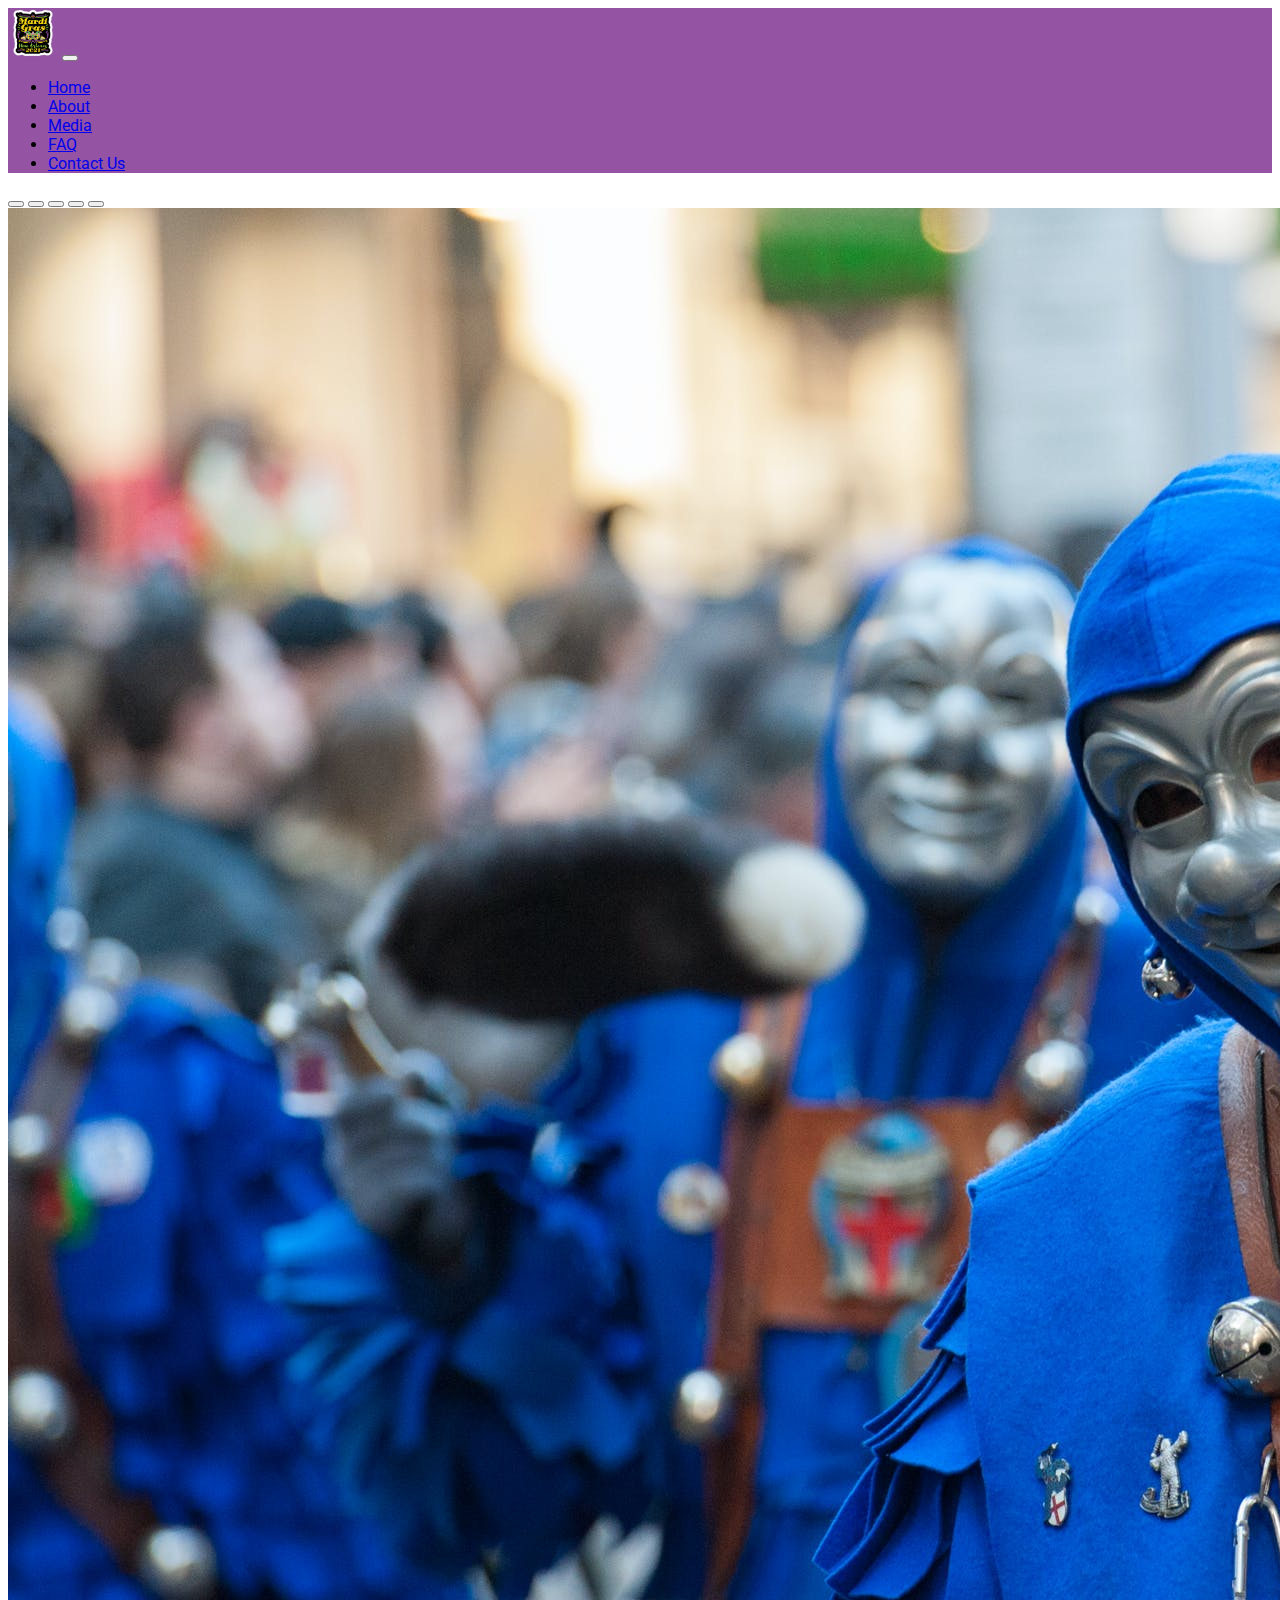
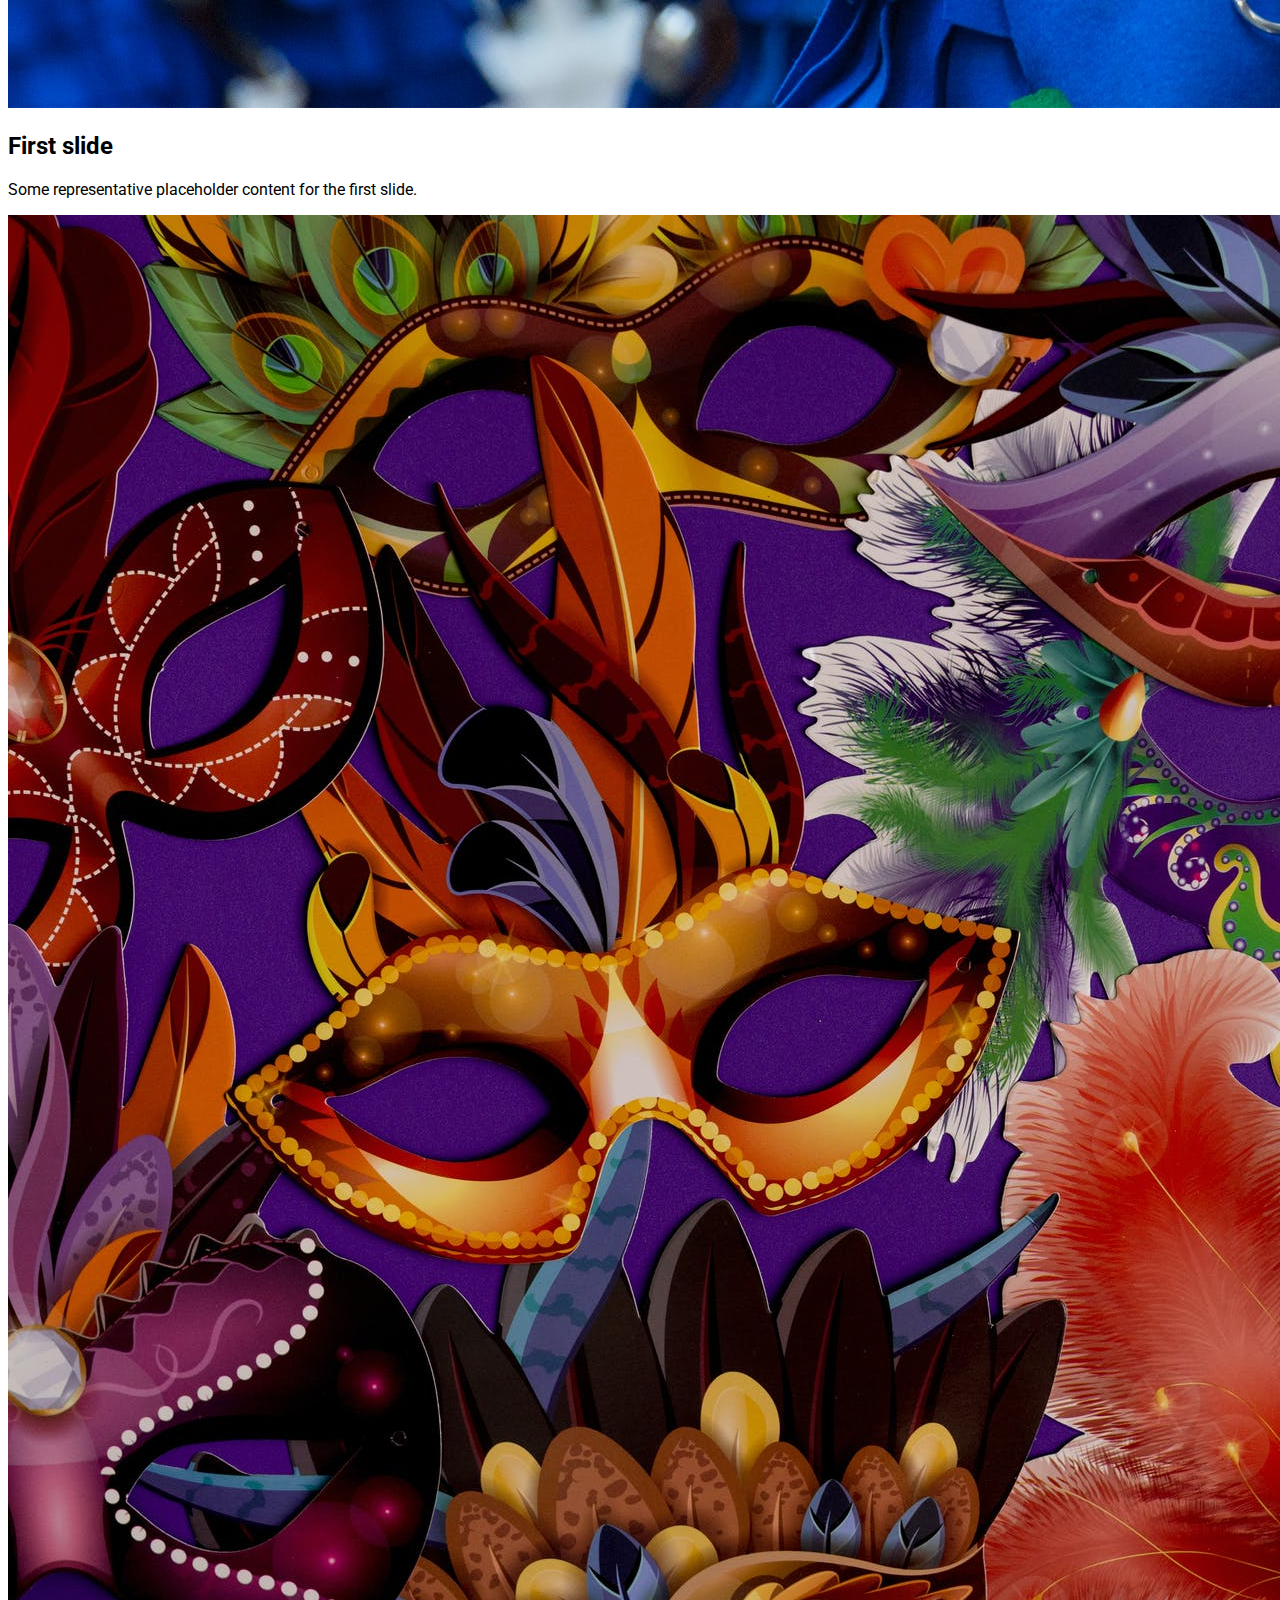
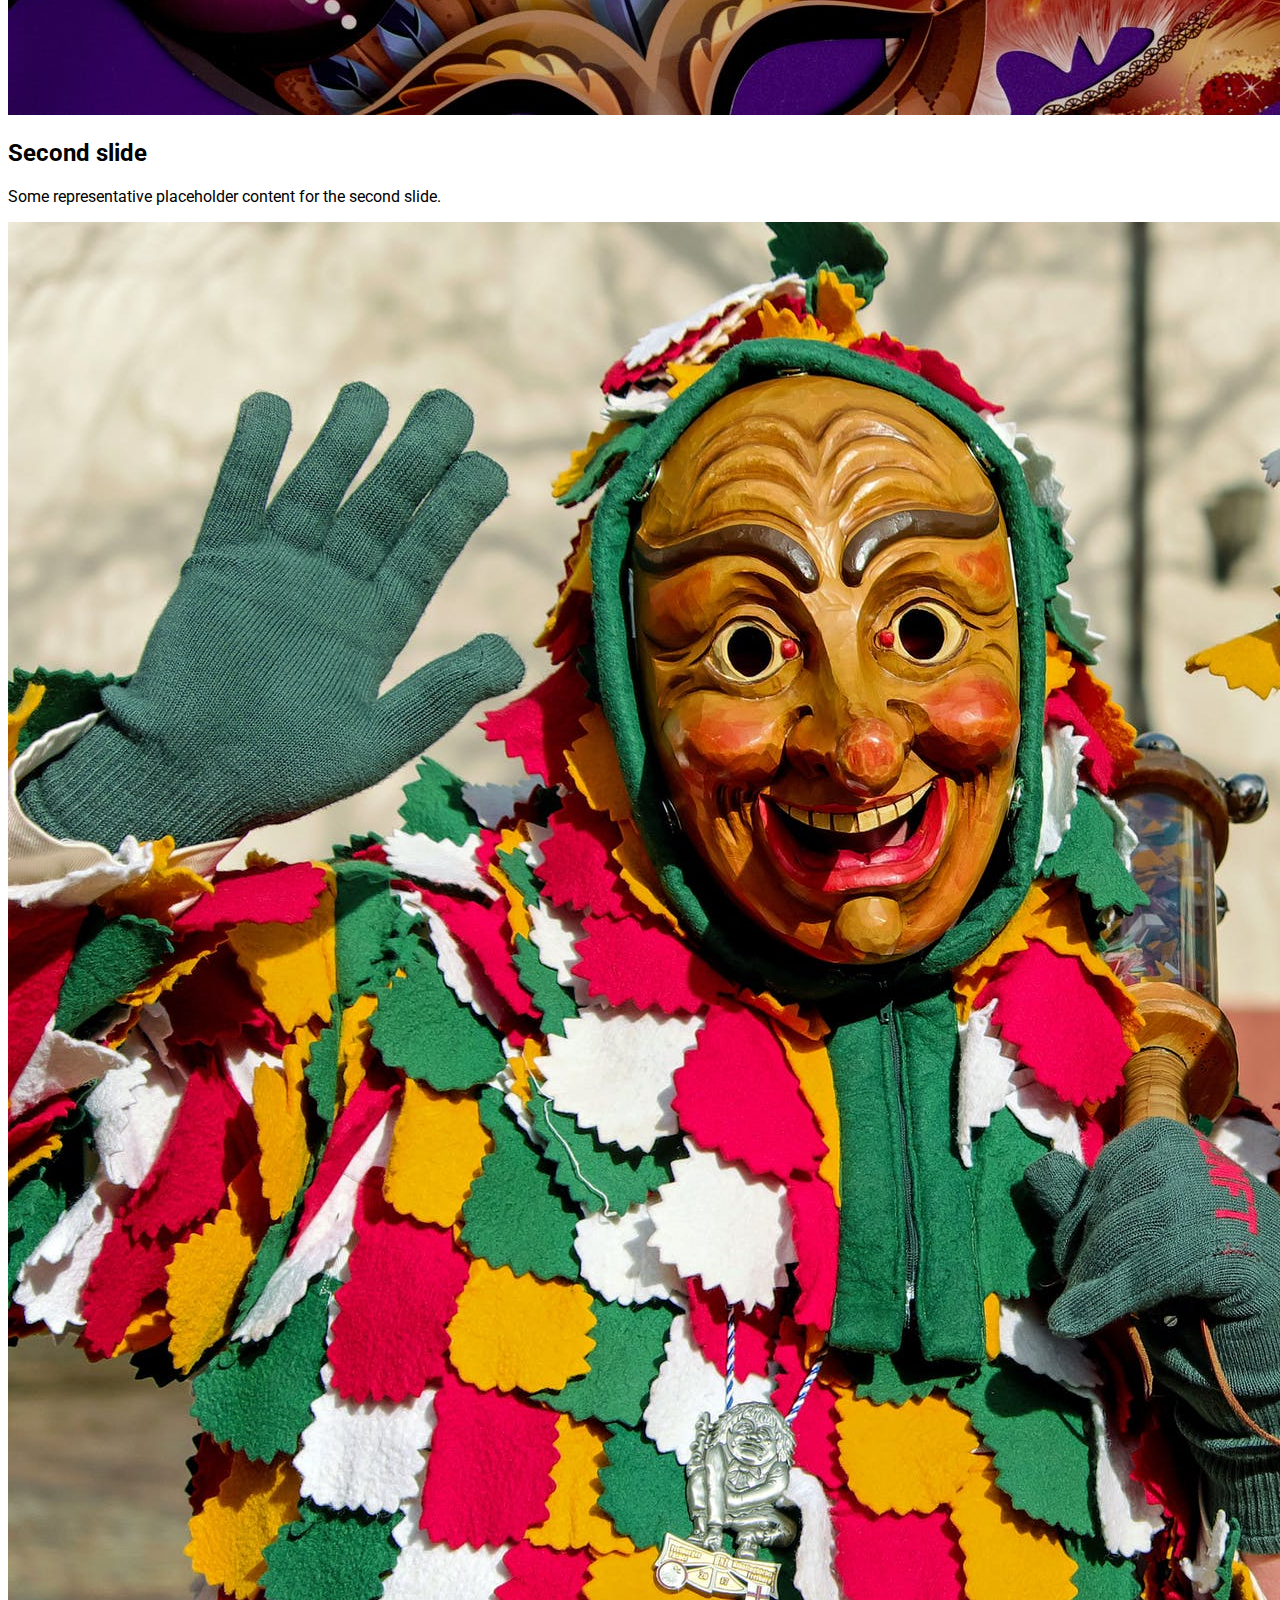
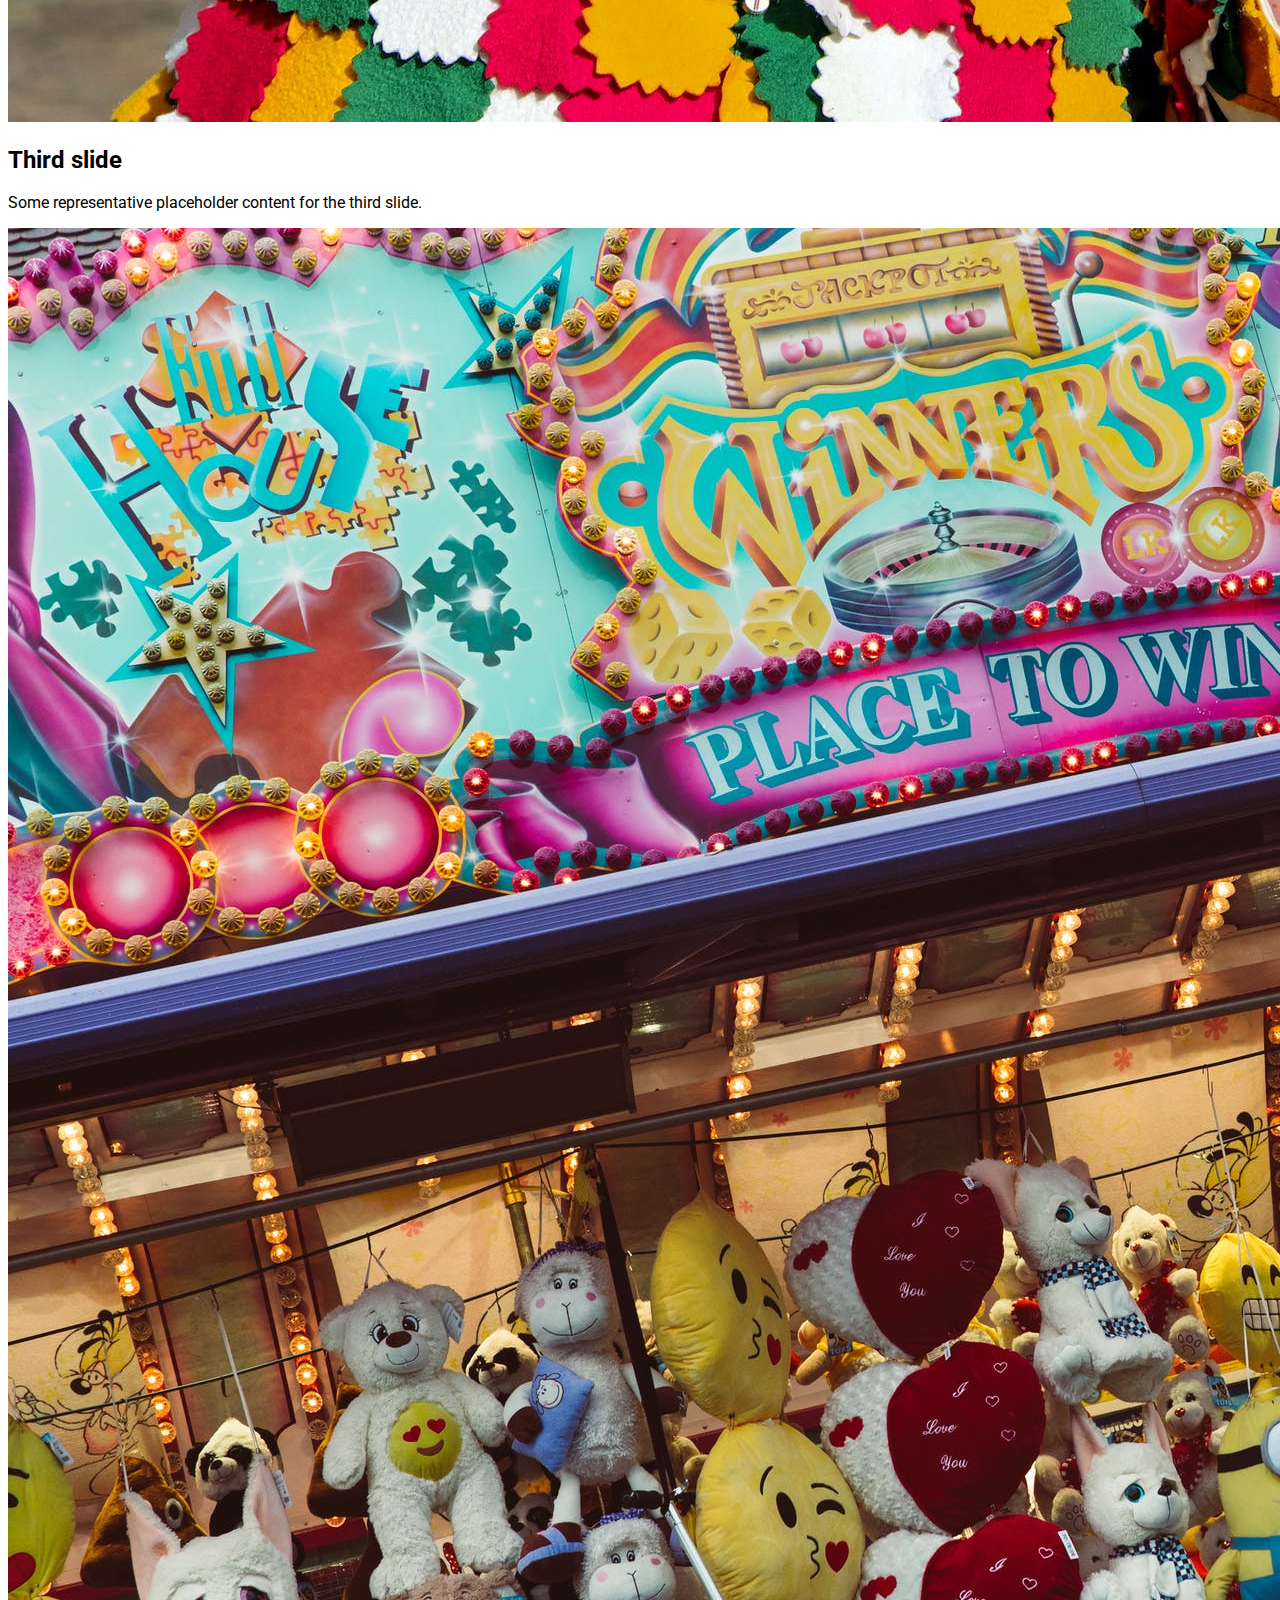
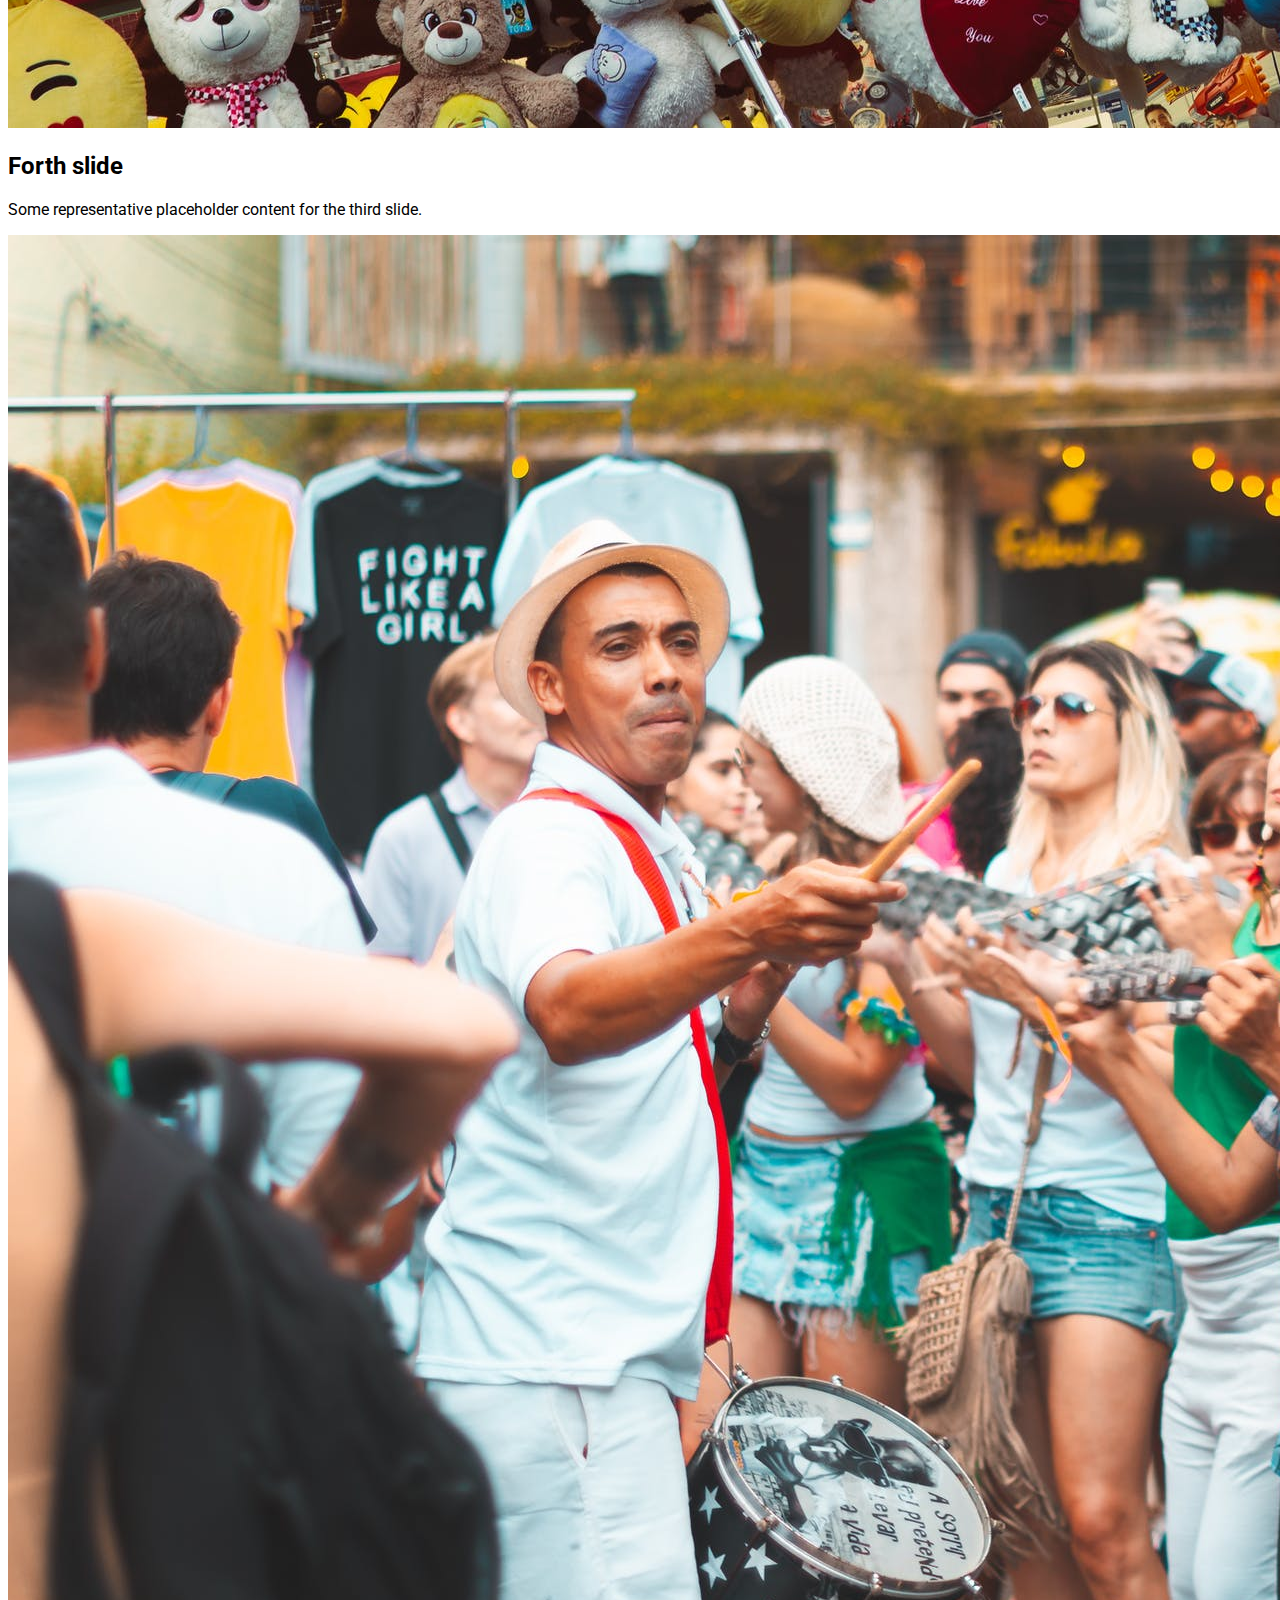
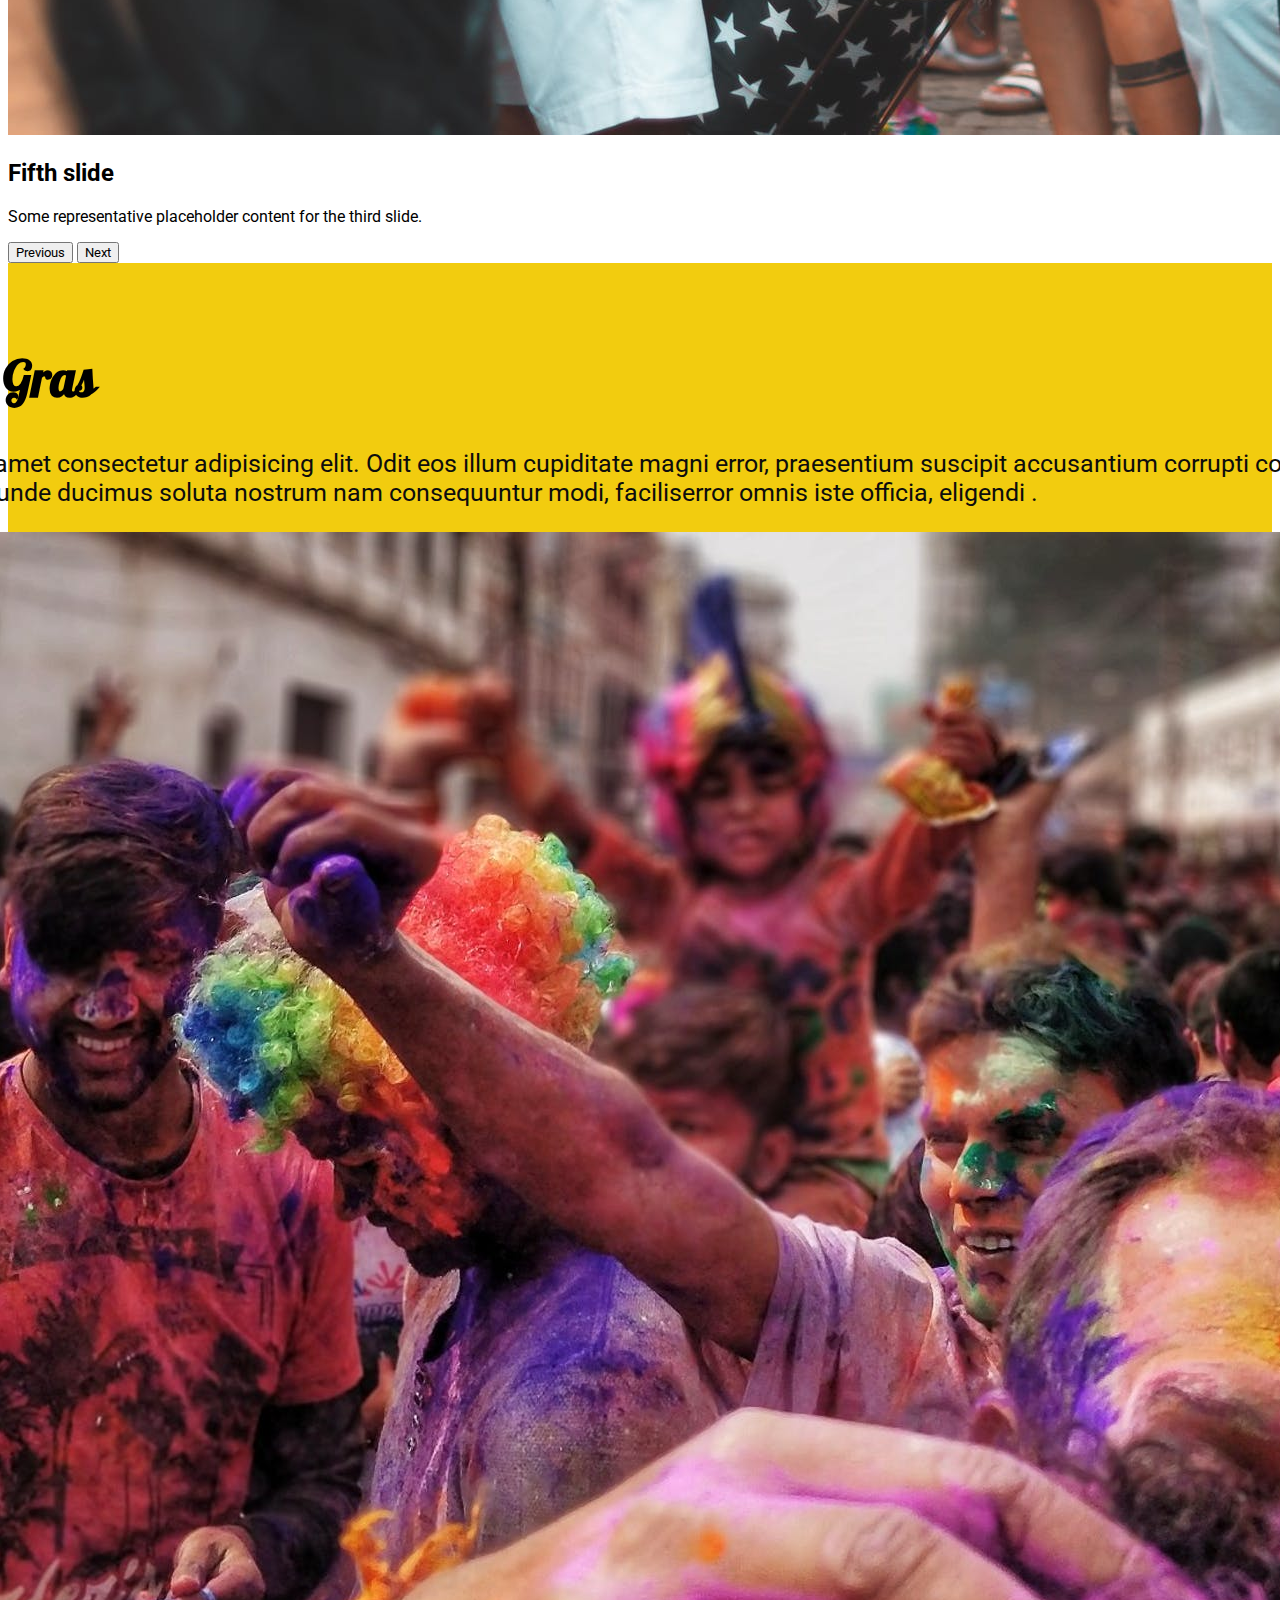
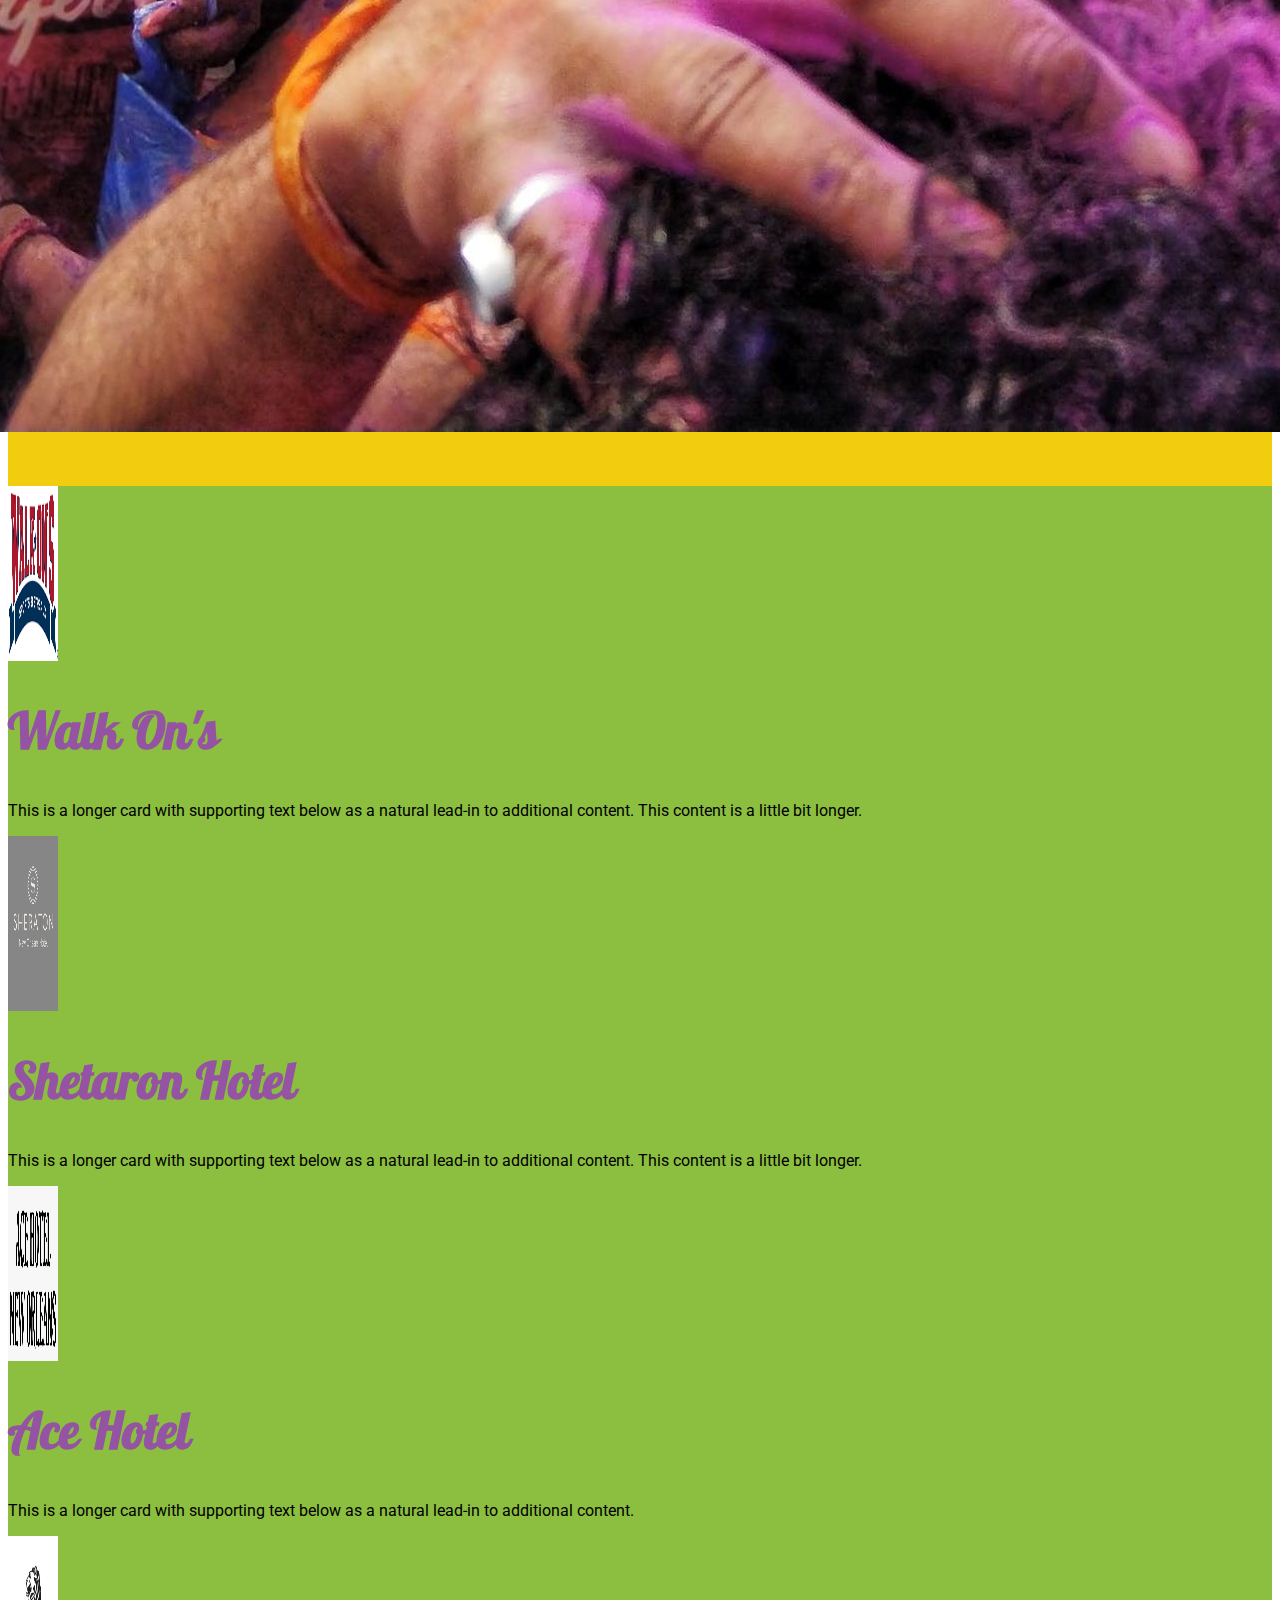
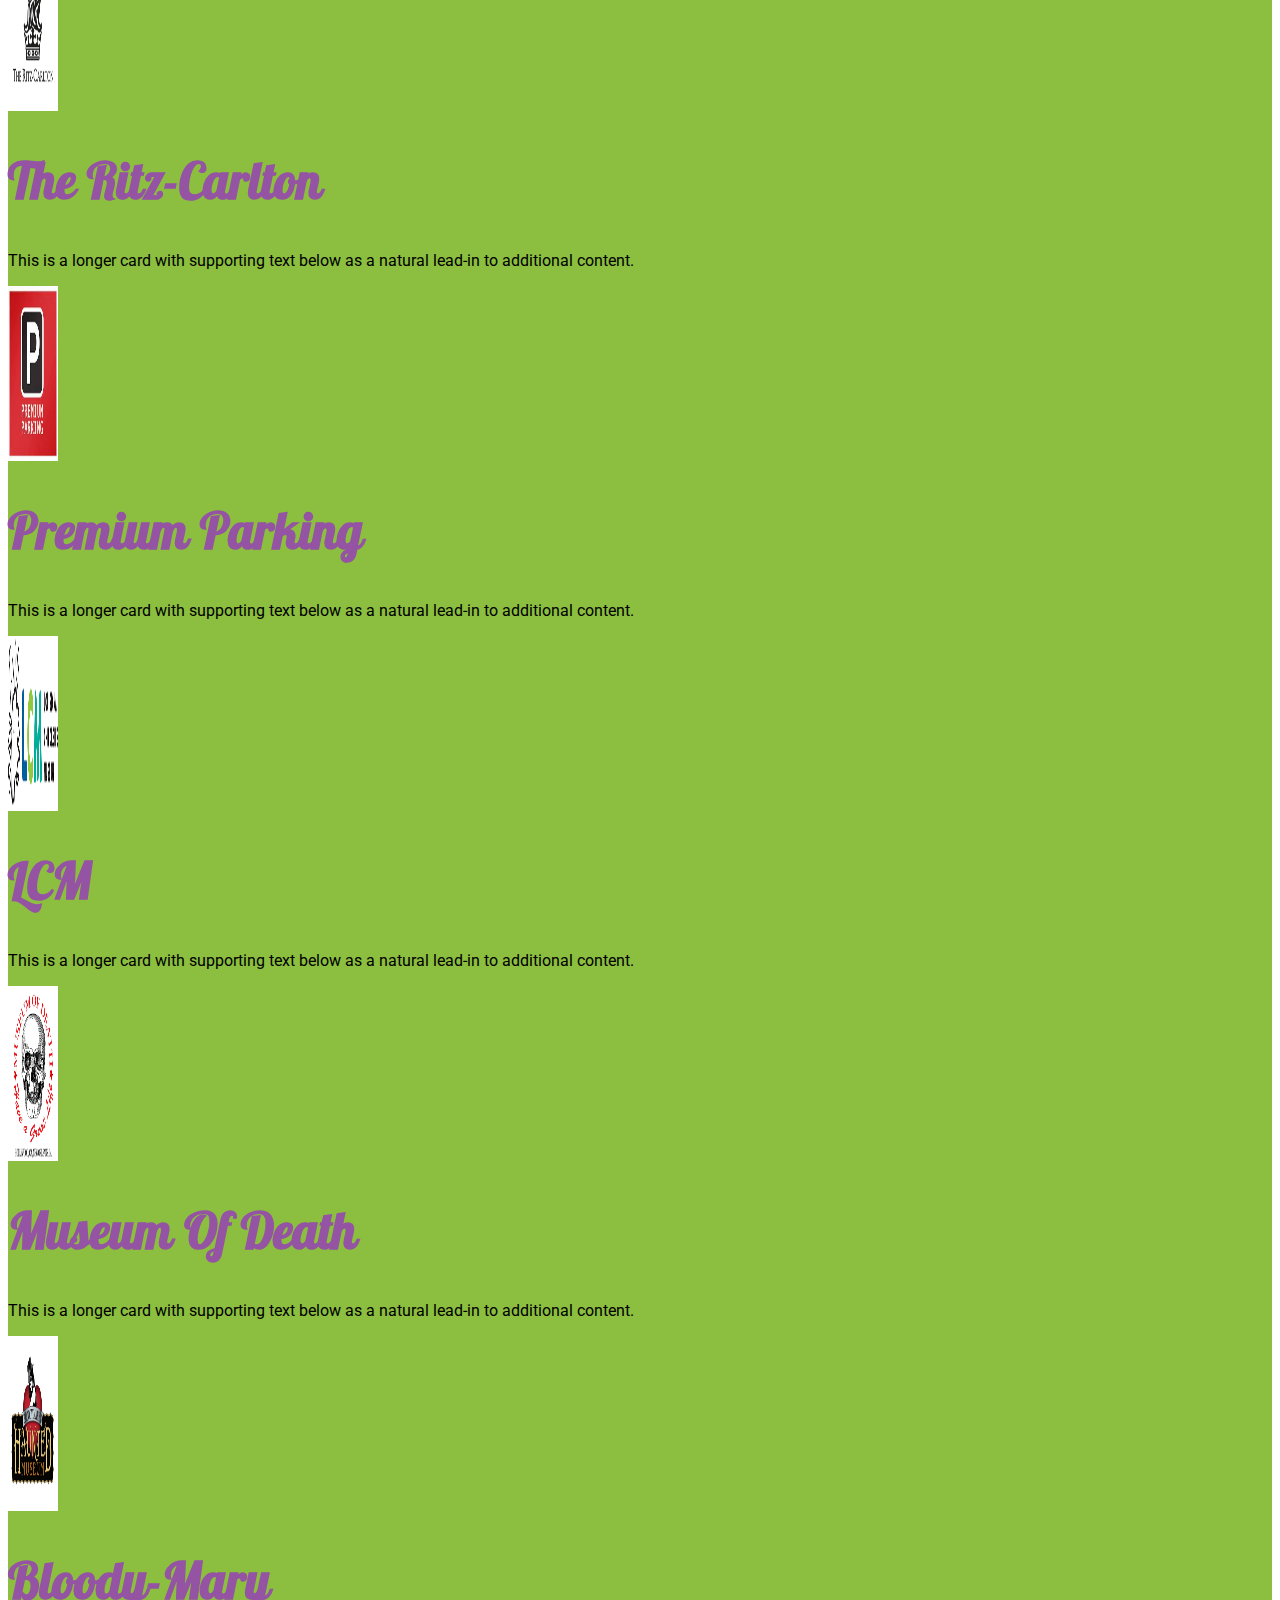
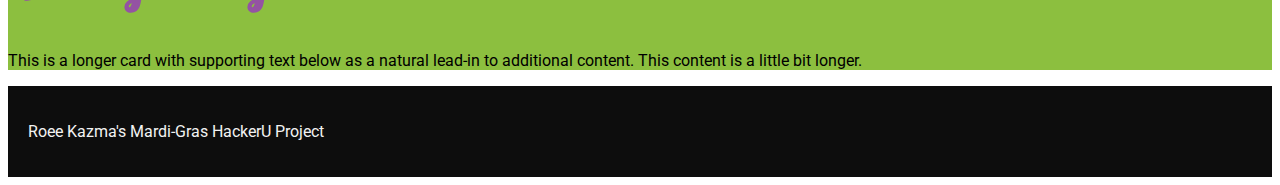
<file: index.html>
<!DOCTYPE html>
<html lang="en">
  <head>
    <meta charset="UTF-8" />
    <meta http-equiv="X-UA-Compatible" content="IE=edge" />
    <meta name="viewport" content="width=device-width, initial-scale=1.0" />
    <link
      href="https://cdn.jsdelivr.net/npm/bootstrap@5.1.3/dist/css/bootstrap.min.css"
      rel="stylesheet"
      integrity="sha384-1BmE4kWBq78iYhFldvKuhfTAU6auU8tT94WrHftjDbrCEXSU1oBoqyl2QvZ6jIW3"
      crossorigin="anonymous"
    />
    <script
      src="https://cdn.jsdelivr.net/npm/bootstrap@5.1.3/dist/js/bootstrap.bundle.min.js"
      integrity="sha384-ka7Sk0Gln4gmtz2MlQnikT1wXgYsOg+OMhuP+IlRH9sENBO0LRn5q+8nbTov4+1p"
      crossorigin="anonymous"
    ></script>
    <link rel="stylesheet" href="index.css" />
    <link rel="preconnect" href="https://fonts.googleapis.com" />
    <link rel="preconnect" href="https://fonts.gstatic.com" crossorigin />
    <link
      href="https://fonts.googleapis.com/css2?family=Pattaya&family=Roboto:ital,wght@1,100&display=swap"
      rel="stylesheet"
    />
    <title>Mardi-Grass Project, Roee Kazma</title>
  </head>
  <body>
    <!-- NAV BAR -->
    <nav
      class="navbar navbar-expand-lg navbar-dark fixed-top"
      style="background-color: #9453a3"
    >
      <div class="container-fluid">
        <a class="navbar-brand" href="index.html">
          <img
            src="photos/general-cjQAi-2021.02.08.08.09.59-logo2021.png"
            alt=""
            width="50"
            height="50"
        /></a>
        <button
          class="navbar-toggler"
          type="button"
          data-bs-toggle="collapse"
          data-bs-target="#navbarSupportedContent"
          aria-controls="navbarSupportedContent"
          aria-expanded="false"
          aria-label="Toggle navigation"
        >
          <span class="navbar-toggler-icon"></span>
        </button>
        <div class="collapse navbar-collapse" id="navbarSupportedContent">
          <ul class="navbar-nav me-auto mb-2 mb-lg-0">
            <li class="nav-item">
              <a class="nav-link active" aria-current="page" href="index.html"
                >Home</a
              >
            </li>

            <li class="nav-item">
              <a class="nav-link" href="about.html">About</a>
            </li>

            <li class="nav-item">
              <a class="nav-link" href="media.html">Media</a>
            </li>

            <li class="nav-item">
              <a class="nav-link" href="FAQ.html">FAQ</a>
            </li>

            <li class="nav-item">
              <a class="nav-link" href="contact.html">Contact Us</a>
            </li>
          </ul>
        </div>
      </div>
    </nav>
    <!-- CAROUSEL -->
    <div
      id="carouselExampleCaptions"
      class="carousel slide"
      data-bs-ride="carousel"
    >
      <div class="carousel-indicators">
        <button
          type="button"
          data-bs-target="#carouselExampleCaptions"
          data-bs-slide-to="0"
          class="active"
          aria-current="true"
          aria-label="Slide 1"
        ></button>
        <button
          type="button"
          data-bs-target="#carouselExampleCaptions"
          data-bs-slide-to="1"
          aria-label="Slide 2"
        ></button>
        <button
          type="button"
          data-bs-target="#carouselExampleCaptions"
          data-bs-slide-to="2"
          aria-label="Slide 3"
        ></button>
        <button
          type="button"
          data-bs-target="#carouselExampleCaptions"
          data-bs-slide-to="3"
          aria-label="Slide 4"
        ></button>
        <button
          type="button"
          data-bs-target="#carouselExampleCaptions"
          data-bs-slide-to="4"
          aria-label="Slide 5"
        ></button>
      </div>
      <div class="carousel-inner">
        <div class="carousel-item active">
          <img src="photos/Slider1.jpeg" class="d-block w-100" />
          <div class="carousel-caption d-none d-md-block">
            <h2>First slide</h2>
            <p>Some representative placeholder content for the first slide.</p>
          </div>
        </div>
        <div class="carousel-item">
          <img src="photos/Slider2.jpeg" class="d-block w-100" />
          <div class="carousel-caption d-none d-md-block">
            <h2>Second slide</h2>
            <p>Some representative placeholder content for the second slide.</p>
          </div>
        </div>
        <div class="carousel-item">
          <img src="photos/Slider3.jpeg" class="d-block w-100" />
          <div class="carousel-caption d-none d-md-block">
            <h2>Third slide</h2>
            <p>Some representative placeholder content for the third slide.</p>
          </div>
        </div>
        <div class="carousel-item">
          <img src="photos/Slider4.jpeg" class="d-block w-100" />
          <div class="carousel-caption d-none d-md-block">
            <h2>Forth slide</h2>
            <p>Some representative placeholder content for the third slide.</p>
          </div>
        </div>
        <div class="carousel-item">
          <img src="photos/Slider5.jpeg" class="d-block w-100" />
          <div class="carousel-caption d-none d-md-block">
            <h2>Fifth slide</h2>
            <p>Some representative placeholder content for the third slide.</p>
          </div>
        </div>
      </div>
      <button
        class="carousel-control-prev"
        type="button"
        data-bs-target="#carouselExampleCaptions"
        data-bs-slide="prev"
      >
        <span class="carousel-control-prev-icon" aria-hidden="true"></span>
        <span class="visually-hidden">Previous</span>
      </button>
      <button
        class="carousel-control-next"
        type="button"
        data-bs-target="#carouselExampleCaptions"
        data-bs-slide="next"
      >
        <span class="carousel-control-next-icon" aria-hidden="true"></span>
        <span class="visually-hidden">Next</span>
      </button>
    </div>

    <!-- LITTLE ABOUT -->

    <section
      class="wrapper text-light p-5 text-center text-sm-start"
      style="background-color: #f2cc0f"
    >
      <div class="container">
        <div class="d-sm-flex align-items-center justify-content-between">
          <div>
            <h1 class="text-info">
              <span class="text-primary" style="font-family: Pattaya"
                >About Mardi Gras</span
              >
            </h1>
            <p class="lead my-4" style="color: #0d0d0d; font-size: 25px">
              Lorem ipsum, dolor sit amet consectetur adipisicing elit. Odit eos
              illum cupiditate magni error, praesentium suscipit accusantium
              corrupti consectetur quas architecto aliquid quidem excepturi
              ratione in. At unde ducimus soluta nostrum nam consequuntur modi,
              faciliserror omnis iste officia, eligendi .
            </p>
          </div>
          <img
            class="img-fluid w-50 d-none d-sm-block"
            src="photos/LittleAbout.jpeg"
          />
        </div>
      </div>
    </section>

    <!-- SPONSORS -->

    <div
      class="row row-cols-1 row-cols-md-4 g-4"
      style="background-color: #8cbf3f"
    >
      <div class="col">
        <div class="card">
          <img
            src="photos/Sponsor1.png"
            width="50"
            height="175"
            class="card-img-top"
          />
          <div class="card-body">
            <h1 class="card-title" style="color: #9453a3">Walk On's</h1>
            <p class="card-text">
              This is a longer card with supporting text below as a natural
              lead-in to additional content. This content is a little bit
              longer.
            </p>
          </div>
        </div>
      </div>
      <div class="col">
        <div class="card">
          <img
            src="photos/Sponsor2.png"
            class="card-img-top"
            width="50"
            height="175"
          />
          <div class="card-body">
            <h1 class="card-title" style="color: #9453a3">Shetaron Hotel</h1>
            <p class="card-text">
              This is a longer card with supporting text below as a natural
              lead-in to additional content. This content is a little bit
              longer.
            </p>
          </div>
        </div>
      </div>
      <div class="col">
        <div class="card">
          <img
            src="photos/Sponsor3.png"
            width="50"
            height="175"
            class="card-img-top"
            alt="..."
          />
          <div class="card-body">
            <h1 class="card-title" style="color: #9453a3">Ace Hotel</h1>
            <p class="card-text">
              This is a longer card with supporting text below as a natural
              lead-in to additional content.
            </p>
          </div>
        </div>
      </div>
      <div class="col">
        <div class="card">
          <img
            src="photos/Sponsor4.jpg"
            width="50"
            height="175"
            class="card-img-top"
            alt="..."
          />
          <div class="card-body">
            <h1 class="card-title" style="color: #9453a3">The Ritz-Carlton</h1>
            <p class="card-text">
              This is a longer card with supporting text below as a natural
              lead-in to additional content.
            </p>
          </div>
        </div>
      </div>
      <div class="col">
        <div class="card">
          <img
            src="photos/Sponsor5.jpeg"
            width="50"
            height="175"
            class="card-img-top"
            alt="..."
          />
          <div class="card-body">
            <h1 class="card-title" style="color: #9453a3">Premium Parking</h1>
            <p class="card-text">
              This is a longer card with supporting text below as a natural
              lead-in to additional content.
            </p>
          </div>
        </div>
      </div>
      <div class="col">
        <div class="card">
          <img
            src="photos/Sponsor6.png"
            width="50"
            height="175"
            class="card-img-top"
            alt="..."
          />
          <div class="card-body">
            <h1 class="card-title" style="color: #9453a3">LCM</h1>
            <p class="card-text">
              This is a longer card with supporting text below as a natural
              lead-in to additional content.
            </p>
          </div>
        </div>
      </div>
      <div class="col">
        <div class="card">
          <img
            src="photos/Sponsor7.png"
            width="50"
            height="175"
            class="card-img-top"
            alt="..."
          />
          <div class="card-body">
            <h1 class="card-title" style="color: #9453a3">Museum Of Death</h1>
            <p class="card-text">
              This is a longer card with supporting text below as a natural
              lead-in to additional content.
            </p>
          </div>
        </div>
      </div>

      <div class="col">
        <div class="card">
          <img
            src="photos/Sponsor8.jpg"
            width="50"
            height="175"
            class="card-img-top"
            alt="..."
          />
          <div class="card-body">
            <h1 class="card-title" style="color: #9453a3">Bloody-Mary</h1>
            <p class="card-text">
              This is a longer card with supporting text below as a natural
              lead-in to additional content. This content is a little bit
              longer.
            </p>
          </div>
        </div>
      </div>
    </div>

    <!-- FOOTER -->
    <footer class="main-footer" style="background-color: #0D0D0D; color: #F2F2F2; padding: 20px;">
      <div class="row">
        <div>
        <div class="col-sm">
          <p class="text-center">Roee Kazma's Mardi-Gras HackerU Project</p>
        </div>
      </div>
    </footer>

  </body>
</html>
</file>
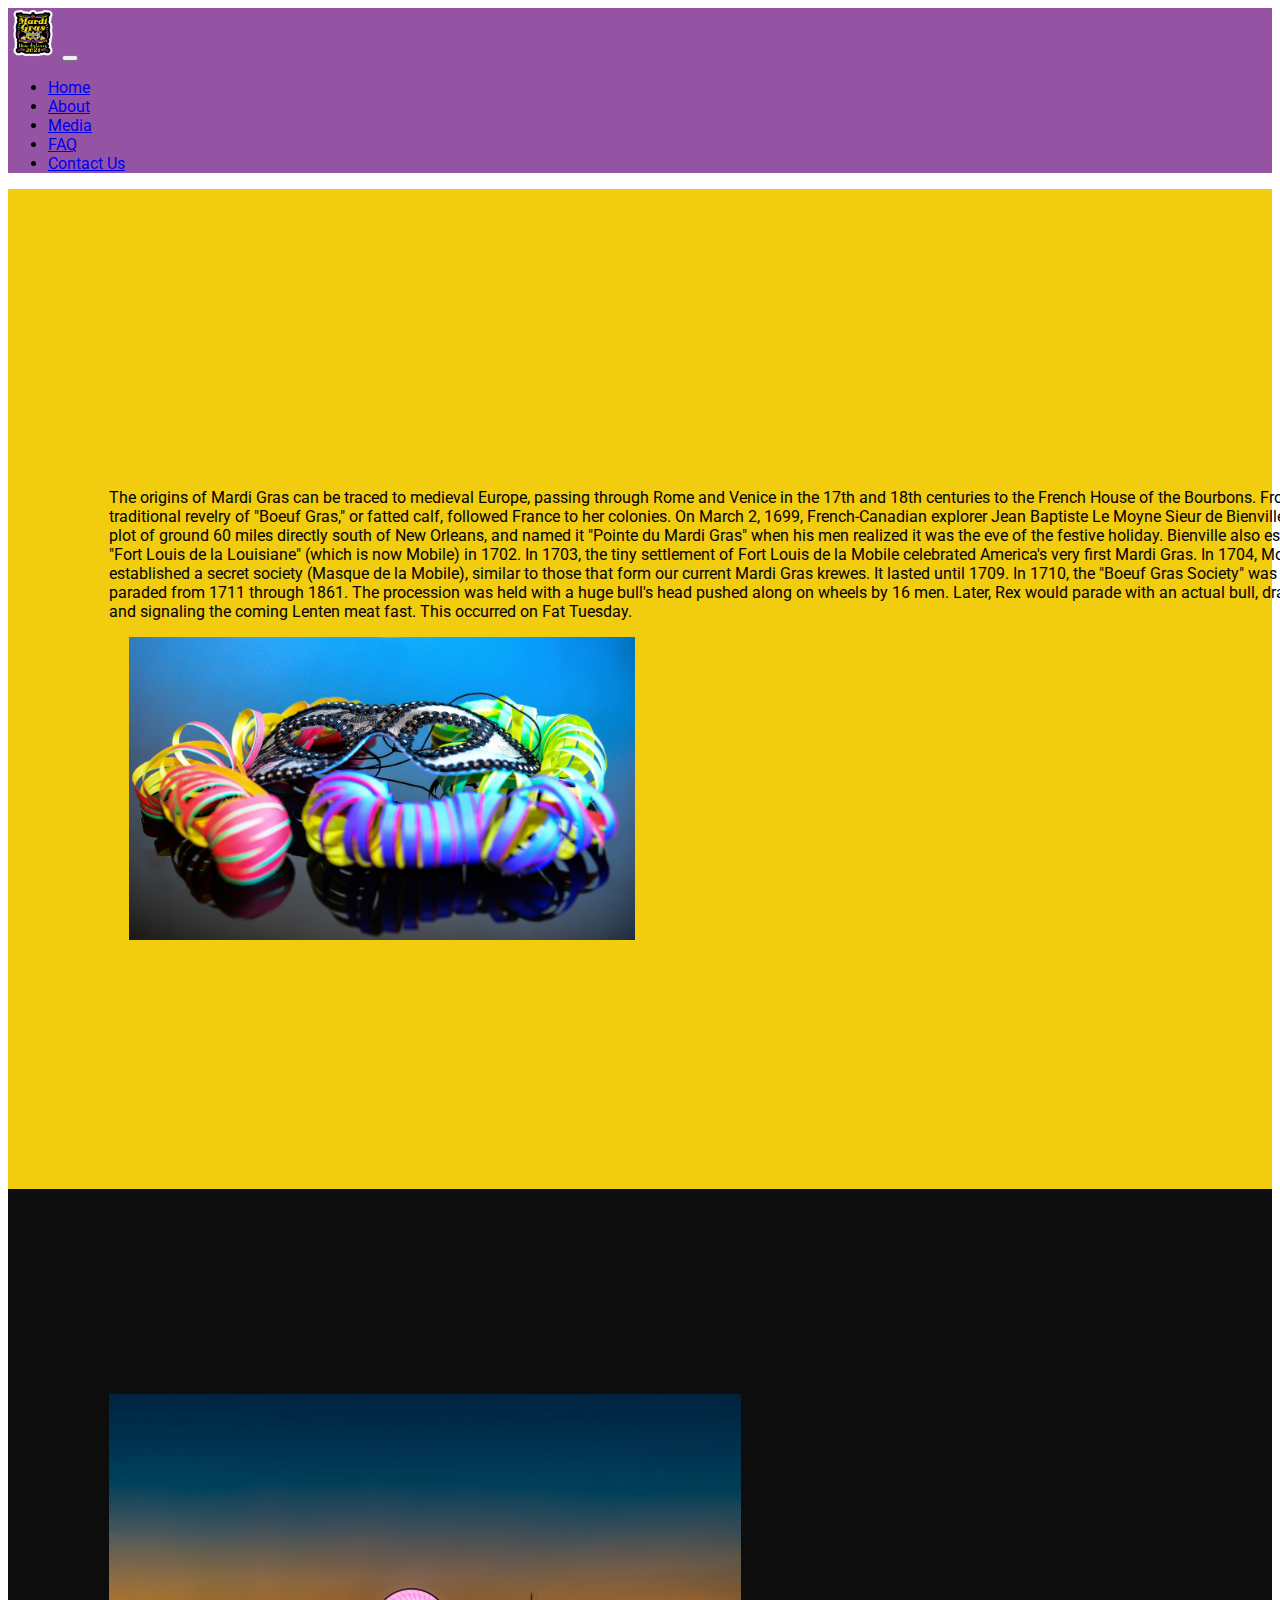
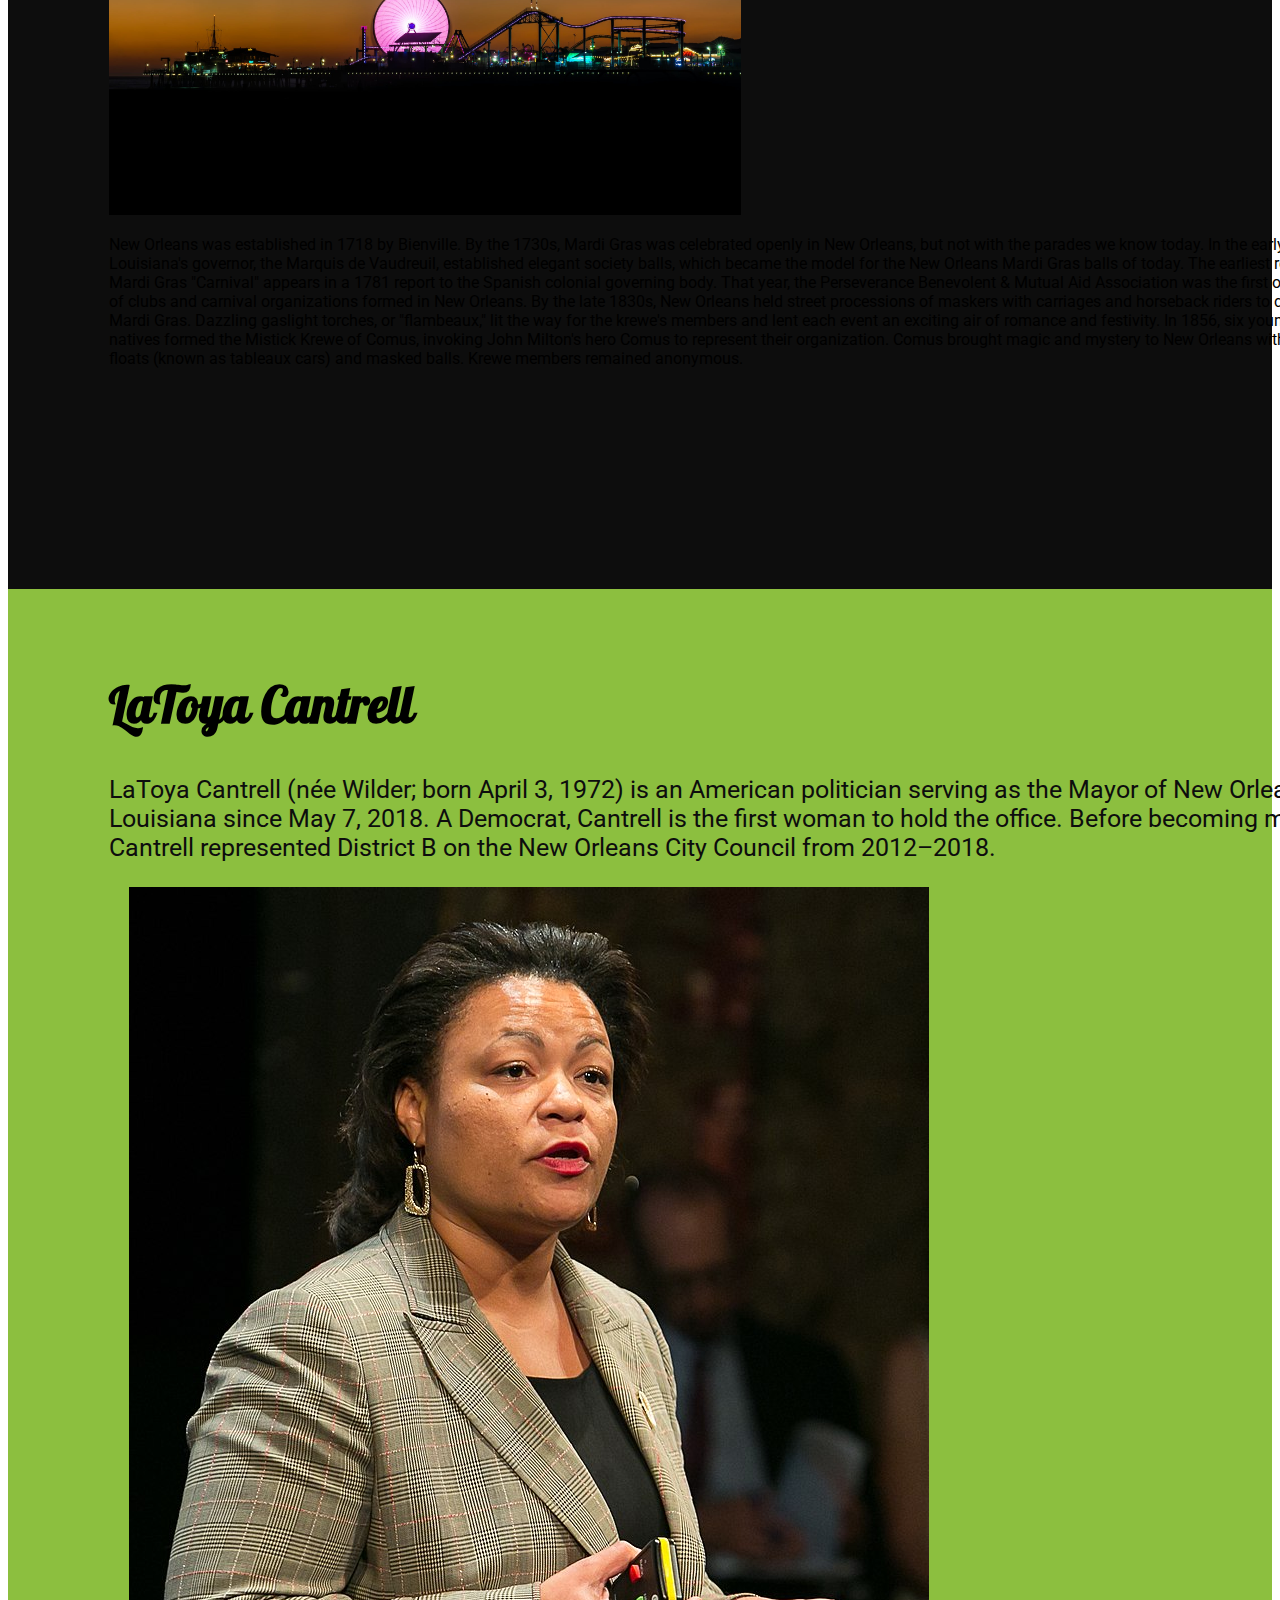
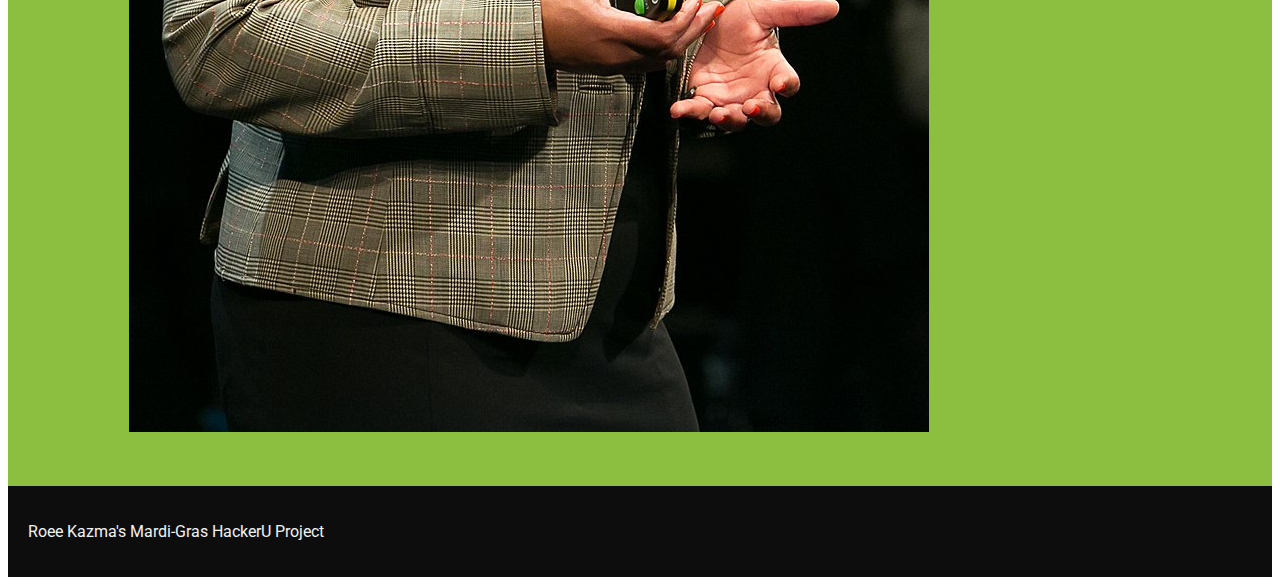
<file: about.html>
<!DOCTYPE html>
<html lang="en">
  <head>
    <meta charset="UTF-8" />
    <meta http-equiv="X-UA-Compatible" content="IE=edge" />
    <meta name="viewport" content="width=device-width, initial-scale=1.0" />
    <link
      href="https://cdn.jsdelivr.net/npm/bootstrap@5.1.3/dist/css/bootstrap.min.css"
      rel="stylesheet"
      integrity="sha384-1BmE4kWBq78iYhFldvKuhfTAU6auU8tT94WrHftjDbrCEXSU1oBoqyl2QvZ6jIW3"
      crossorigin="anonymous"
    />
    <script
      src="https://cdn.jsdelivr.net/npm/bootstrap@5.1.3/dist/js/bootstrap.bundle.min.js"
      integrity="sha384-ka7Sk0Gln4gmtz2MlQnikT1wXgYsOg+OMhuP+IlRH9sENBO0LRn5q+8nbTov4+1p"
      crossorigin="anonymous"
    ></script>
    <link rel="stylesheet" href="index.css" />
    <link rel="preconnect" href="https://fonts.googleapis.com" />
    <link rel="preconnect" href="https://fonts.gstatic.com" crossorigin />
    <link
      href="https://fonts.googleapis.com/css2?family=Pattaya&family=Roboto:ital,wght@1,100&display=swap"
      rel="stylesheet"
    />
    <title>Mardi-Grass Project, Roee Kazma</title>
  </head>
  <body>
    <nav
      class="navbar navbar-expand-lg navbar-dark fixed-top"
      style="background-color: #9453a3"
    >
      <div class="container-fluid">
        <a class="navbar-brand" href="index.html">
          <img
            src="photos/general-cjQAi-2021.02.08.08.09.59-logo2021.png"
            alt=""
            width="50"
            height="50"
        /></a>
        <button
          class="navbar-toggler"
          type="button"
          data-bs-toggle="collapse"
          data-bs-target="#navbarSupportedContent"
          aria-controls="navbarSupportedContent"
          aria-expanded="false"
          aria-label="Toggle navigation"
        >
          <span class="navbar-toggler-icon"></span>
        </button>
        <div class="collapse navbar-collapse" id="navbarSupportedContent">
          <ul class="navbar-nav me-auto mb-2 mb-lg-0">
            <li class="nav-item">
              <a class="nav-link" aria-current="page" href="index.html">Home</a>
            </li>

            <li class="nav-item">
              <a class="nav-link active" href="about.html">About</a>
            </li>

            <li class="nav-item">
              <a class="nav-link" href="media.html">Media</a>
            </li>

            <li class="nav-item">
              <a class="nav-link" href="FAQ.html">FAQ</a>
            </li>

            <li class="nav-item">
              <a class="nav-link" href="contact.html">Contact Us</a>
            </li>
          </ul>
        </div>
      </div>
    </nav>

    <!-- SECTION 1 -->

    <section
      class="text-dark p-5 text-center text-sm-start"
      style="background-color: #f2cc0f"
    >
      <div class="container">
        <div class="d-sm-flex align-items-center justify-content-between">
          <div>
            <p class="lead my-7">
              <br /><br />
              The origins of Mardi Gras can be traced to medieval Europe,
              passing through Rome and Venice in the 17th and 18th centuries to
              the French House of the Bourbons. From here, the traditional
              revelry of "Boeuf Gras," or fatted calf, followed France to her
              colonies. On March 2, 1699, French-Canadian explorer Jean Baptiste
              Le Moyne Sieur de Bienville arrived at a plot of ground 60 miles
              directly south of New Orleans, and named it "Pointe du Mardi Gras"
              when his men realized it was the eve of the festive holiday.
              Bienville also established "Fort Louis de la Louisiane" (which is
              now Mobile) in 1702. In 1703, the tiny settlement of Fort Louis de
              la Mobile celebrated America's very first Mardi Gras. In 1704,
              Mobile established a secret society (Masque de la Mobile), similar
              to those that form our current Mardi Gras krewes. It lasted until
              1709. In 1710, the "Boeuf Gras Society" was formed and paraded
              from 1711 through 1861. The procession was held with a huge bull's
              head pushed along on wheels by 16 men. Later, Rex would parade
              with an actual bull, draped in white and signaling the coming
              Lenten meat fast. This occurred on Fat Tuesday.
            </p>
          </div>
          <img
            class="img-fluid"
            src="photos/About1.jpeg"
            style="width: 40%; margin-left: 20px"
          />
        </div>
      </div>
    </section>

    <!-- SECTION 2 -->

    <section
      class="text-light p-5 text-center text-sm-start"
      style="background-color: #0d0d0d"
    >
      <div class="container">
        <div class="d-sm-flex align-items-center justify-content-between">
          <img
            class="img-fluid"
            src="photos/About2.jpeg"
            style="width: 50%; margin-right: 20px"
          />
          <div>
            <p class="lead my-7">
              New Orleans was established in 1718 by Bienville. By the 1730s,
              Mardi Gras was celebrated openly in New Orleans, but not with the
              parades we know today. In the early 1740s, Louisiana's governor,
              the Marquis de Vaudreuil, established elegant society balls, which
              became the model for the New Orleans Mardi Gras balls of today.
              The earliest reference to Mardi Gras "Carnival" appears in a 1781
              report to the Spanish colonial governing body. That year, the
              Perseverance Benevolent & Mutual Aid Association was the first of
              hundreds of clubs and carnival organizations formed in New
              Orleans. By the late 1830s, New Orleans held street processions of
              maskers with carriages and horseback riders to celebrate Mardi
              Gras. Dazzling gaslight torches, or "flambeaux," lit the way for
              the krewe's members and lent each event an exciting air of romance
              and festivity. In 1856, six young Mobile natives formed the
              Mistick Krewe of Comus, invoking John Milton's hero Comus to
              represent their organization. Comus brought magic and mystery to
              New Orleans with dazzling floats (known as tableaux cars) and
              masked balls. Krewe members remained anonymous.
            </p>
          </div>
        </div>
      </div>
    </section>

    <!-- SECTION 3 - MAYOR -->

    <section
      class="wrapper text-light p-5 text-center text-sm-start"
      style="background-color: #8cbf3f"
    >
      <div class="container">
        <div class="d-sm-flex align-items-center justify-content-between">
          <div>
            <h1 class="text-info">
              <span class="text-primary" style="font-family: Pattaya"
                >LaToya Cantrell</span
              >
            </h1>
            <p class="lead my-4" style="color: #0d0d0d; font-size: 25px">
              LaToya Cantrell (née Wilder; born April 3, 1972) is an American
              politician serving as the Mayor of New Orleans, Louisiana since
              May 7, 2018. A Democrat, Cantrell is the first woman to hold the
              office. Before becoming mayor, Cantrell represented District B on
              the New Orleans City Council from 2012–2018.
            </p>
          </div>
          <img
            class="img-fluid w-50 d-none d-sm-block"
            src="photos/About3.jpg"
            style="margin-left: 20px"
          />
        </div>
      </div>
    </section>

    <!-- FOOTER -->

    <footer class="main-footer" style="background-color: #0D0D0D; color: #F2F2F2; padding: 20px;">
        <div class="row">
          <div>
          <div class="col-sm">
            <p class="text-center">Roee Kazma's Mardi-Gras HackerU Project</p>
          </div>
        </div>
      </footer>
  </body>
</html>
</file>
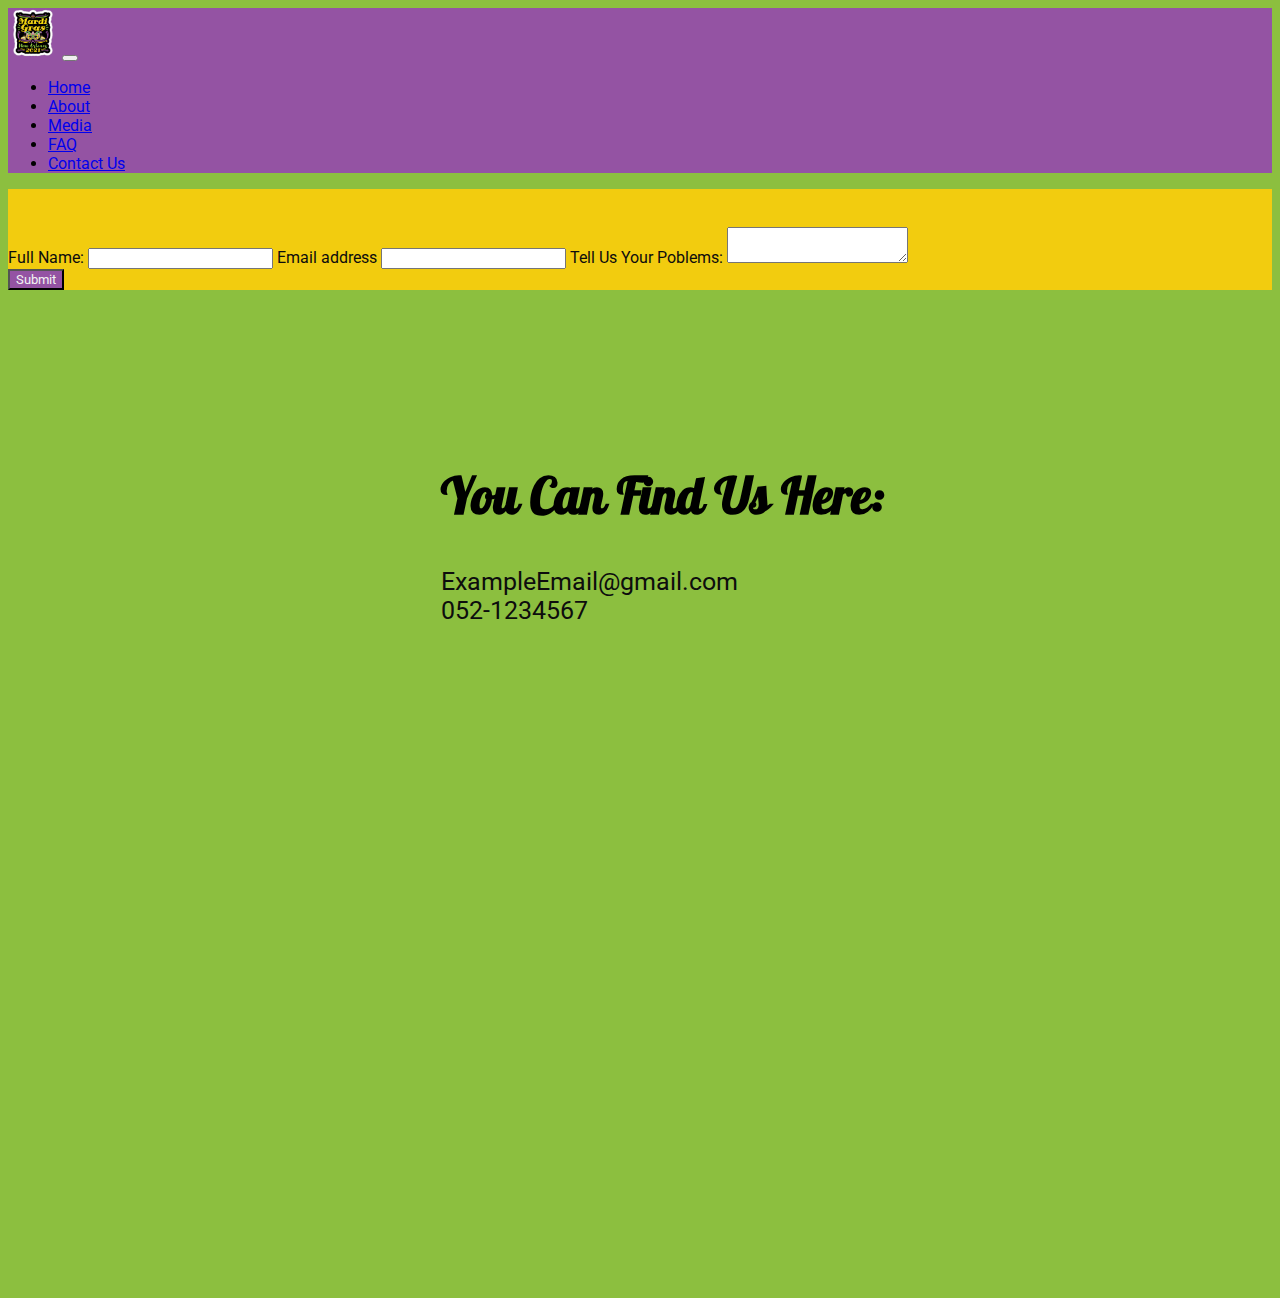
<file: contact.html>
<!DOCTYPE html>
<html lang="en">
  <head>
    <meta charset="UTF-8" />
    <meta http-equiv="X-UA-Compatible" content="IE=edge" />
    <meta name="viewport" content="width=device-width, initial-scale=1.0" />
    <link
      href="https://cdn.jsdelivr.net/npm/bootstrap@5.1.3/dist/css/bootstrap.min.css"
      rel="stylesheet"
      integrity="sha384-1BmE4kWBq78iYhFldvKuhfTAU6auU8tT94WrHftjDbrCEXSU1oBoqyl2QvZ6jIW3"
      crossorigin="anonymous"
    />
    <script
      src="https://cdn.jsdelivr.net/npm/bootstrap@5.1.3/dist/js/bootstrap.bundle.min.js"
      integrity="sha384-ka7Sk0Gln4gmtz2MlQnikT1wXgYsOg+OMhuP+IlRH9sENBO0LRn5q+8nbTov4+1p"
      crossorigin="anonymous"
    ></script>
    <link rel="stylesheet" href="index.css" />
    <link rel="preconnect" href="https://fonts.googleapis.com" />
    <link rel="preconnect" href="https://fonts.gstatic.com" crossorigin />
    <link
      href="https://fonts.googleapis.com/css2?family=Pattaya&family=Roboto:ital,wght@1,100&display=swap"
      rel="stylesheet"
    />
    <style>
      body {
        background-color: #8cbf3f;
      }
    </style>
    <title>Mardi-Grass Project, Roee Kazma</title>
  </head>
  <body>
    <nav
      class="navbar navbar-expand-lg navbar-dark fixed-top"
      style="background-color: #9453a3"
    >
      <div class="container-fluid">
        <a class="navbar-brand" href="index.html">
          <img
            src="photos/general-cjQAi-2021.02.08.08.09.59-logo2021.png"
            alt=""
            width="50"
            height="50"
        /></a>
        <button
          class="navbar-toggler"
          type="button"
          data-bs-toggle="collapse"
          data-bs-target="#navbarSupportedContent"
          aria-controls="navbarSupportedContent"
          aria-expanded="false"
          aria-label="Toggle navigation"
        >
          <span class="navbar-toggler-icon"></span>
        </button>
        <div class="collapse navbar-collapse" id="navbarSupportedContent">
          <ul class="navbar-nav me-auto mb-2 mb-lg-0">
            <li class="nav-item">
              <a class="nav-link" aria-current="page" href="index.html">Home</a>
            </li>

            <li class="nav-item">
              <a class="nav-link" href="about.html">About</a>
            </li>

            <li class="nav-item">
              <a class="nav-link" href="media.html">Media</a>
            </li>

            <li class="nav-item">
              <a class="nav-link" href="FAQ.html">FAQ</a>
            </li>

            <li class="nav-item">
              <a class="nav-link active" href="contact.html">Contact Us</a>
            </li>
          </ul>
        </div>
      </div>
    </nav>

    <section
      class="wrapper text-light p-5 text-center text-sm-start"
      style="background-color: #f2cc0f"
    >
      <br /><br />
      <form>
        <label
        for="exampleInputText"
        class="form-label"
        style="color: #0d0d0d"
        >Full Name:</label
      >
      <input
        type="text"
        class="form-control"
        id="exampleInputText"
        aria-describedby="textHelp" required
      />

    </div>
        <label
        for="exampleInputEmail1"
        class="form-label"
        style="color: #0d0d0d"
        >Email address</label
      >
      <input
        type="email"
        class="form-control"
        id="exampleInputEmail1"
        aria-describedby="emailHelp" required
      />
    </div>
</div>
<label
for="exampleInputArea"
class="form-label"
style="color: #0d0d0d"
>Tell Us Your Poblems:</label
>
<textarea
type="email"
class="form-control"
id="exampleInputEmail1"
aria-describedby="emailHelp" required
></textarea>
        <br>

        <button
          type="submit"
          class="btn"
          style="background-color: #9453a3; color: #f2f2f2"
        >
          Submit
        </button>
      </form>
    </section>

<!-- FIND US -->

    <section
    class="wrapper text-light p-5 text-center text-sm-start"
    style="background-color: #8cbf3f"
  >
    <div class="container">
      <div class="d-sm-flex align-items-center justify-content-between">
        <div>
          <h1 class="text-info">
            <span class="text-primary" style="font-family: Pattaya"
              >You Can Find Us Here:</span
            >
          </h1>
          <p class="lead my-4" style="color: #0d0d0d; font-size: 25px">
            ExampleEmail@gmail.com <br>
            052-1234567
          </p>
        </div>
        <div class="mapouter">
          <div class="gmap_canvas">
            <iframe width="600" height="500" id="gmap_canvas" src="https://maps.google.com/maps?q=new%20orleans%20newton%20st&t=&z=13&ie=UTF8&iwloc=&output=embed" frameborder="0" scrolling="no" marginheight="0" marginwidth="0"></iframe><a href="https://fmovies-online.net">fmovies</a><br><style>.mapouter{position:relative;text-align:right;height:500px;width:600px;}</style><a href="https://www.embedgooglemap.net">embed code google maps</a><style>.gmap_canvas {overflow:hidden;background:none!important;height:500px;width:600px;}</style></div></div>
      </div>
    </div>
  </section>
  </body>
</html>
</file>
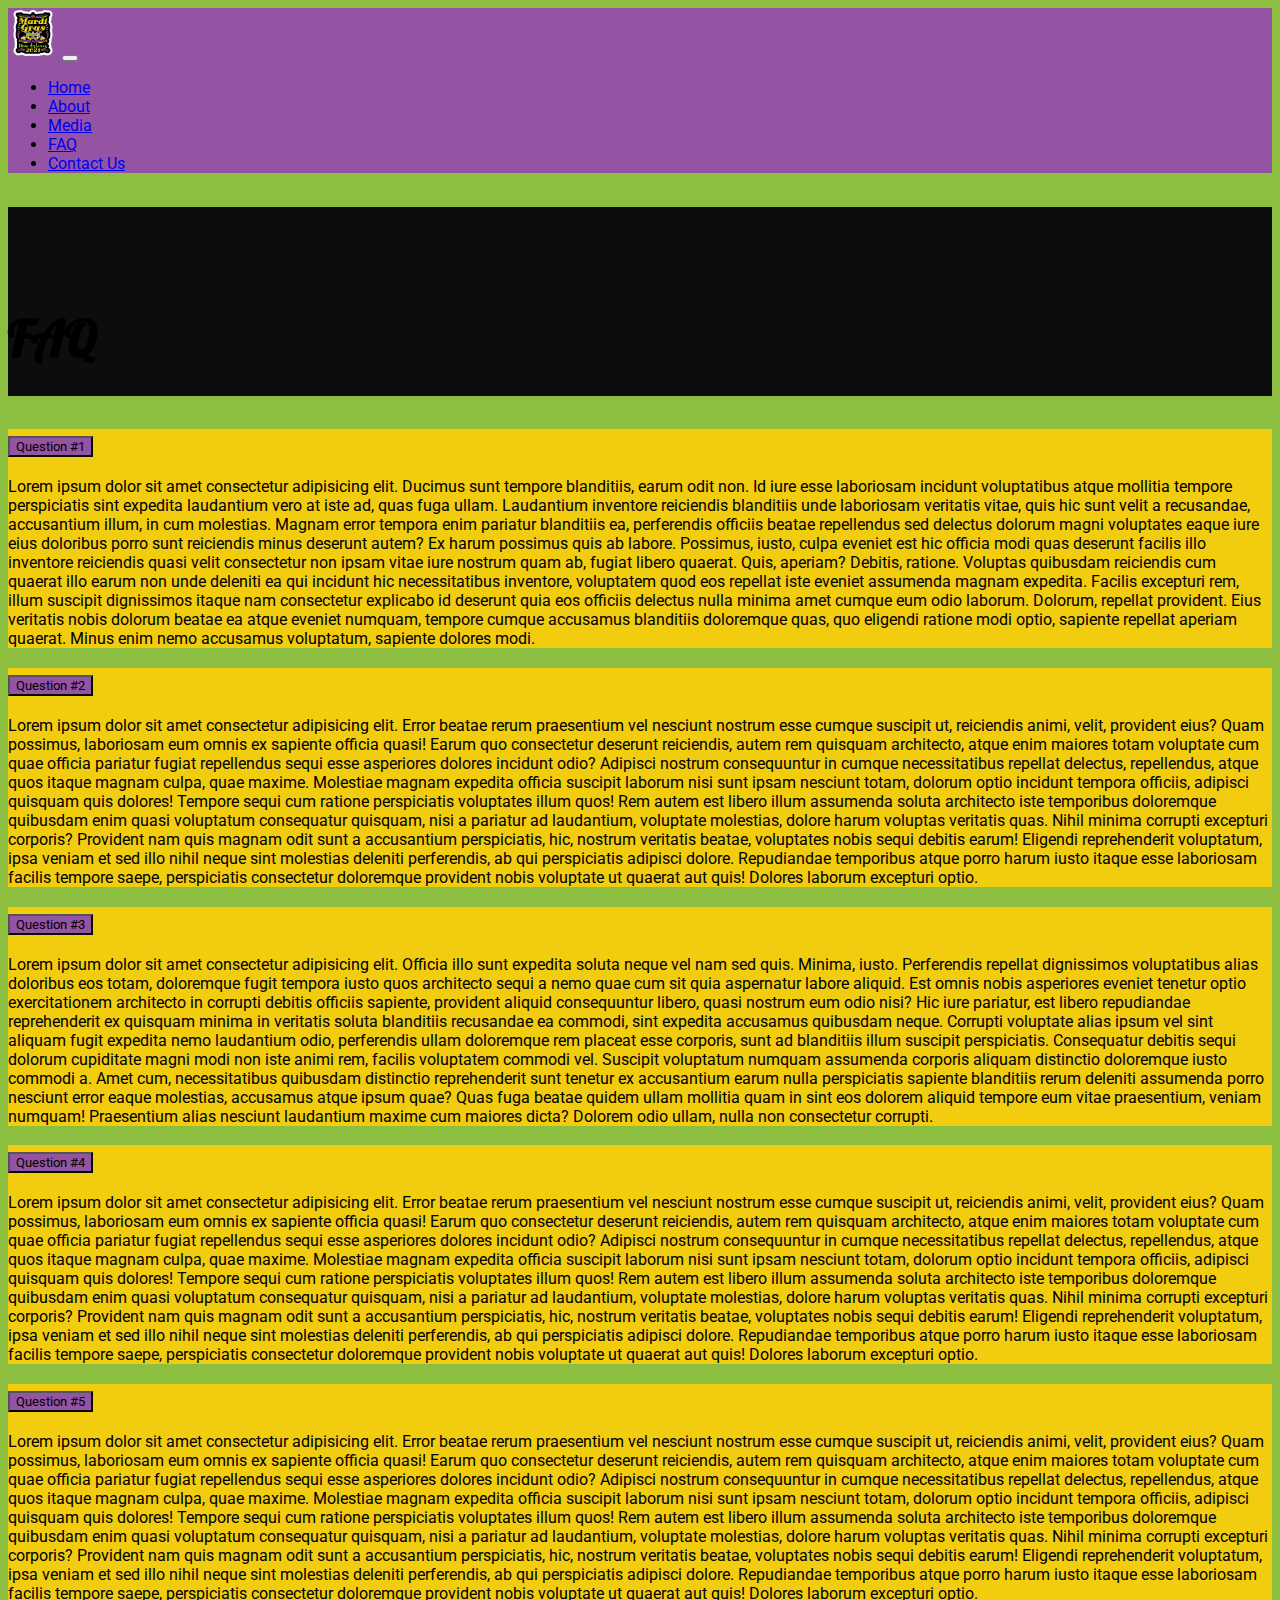
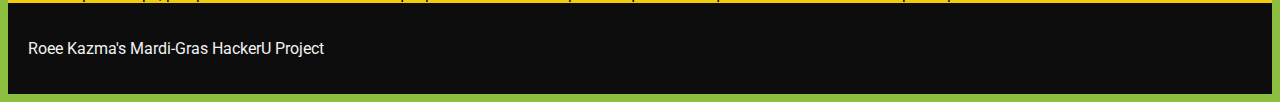
<file: FAQ.html>
<!DOCTYPE html>
<html lang="en">
  <head>
    <meta charset="UTF-8" />
    <meta http-equiv="X-UA-Compatible" content="IE=edge" />
    <meta name="viewport" content="width=device-width, initial-scale=1.0" />
    <link
      href="https://cdn.jsdelivr.net/npm/bootstrap@5.1.3/dist/css/bootstrap.min.css"
      rel="stylesheet"
      integrity="sha384-1BmE4kWBq78iYhFldvKuhfTAU6auU8tT94WrHftjDbrCEXSU1oBoqyl2QvZ6jIW3"
      crossorigin="anonymous"
    />
    <script
      src="https://cdn.jsdelivr.net/npm/bootstrap@5.1.3/dist/js/bootstrap.bundle.min.js"
      integrity="sha384-ka7Sk0Gln4gmtz2MlQnikT1wXgYsOg+OMhuP+IlRH9sENBO0LRn5q+8nbTov4+1p"
      crossorigin="anonymous"
    ></script>
    <link rel="preconnect" href="https://fonts.googleapis.com" />
    <link rel="preconnect" href="https://fonts.gstatic.com" crossorigin />
    <link
      href="https://fonts.googleapis.com/css2?family=Pattaya&family=Roboto:ital,wght@1,100&display=swap"
      rel="stylesheet"
    />
    <link rel="stylesheet" href="index.css" />
    <style>
      body {
        background-color: #8cbf3f;
      }
    </style>
    <title>Mardi-Grass Project, Roee Kazma</title>
  </head>
  <body>
    <nav
      class="navbar navbar-expand-lg navbar-dark fixed-top"
      style="background-color: #9453a3"
    >
      <div class="container-fluid">
        <a class="navbar-brand" href="index.html">
          <img
            src="photos/general-cjQAi-2021.02.08.08.09.59-logo2021.png"
            alt=""
            width="50"
            height="50"
        /></a>
        <button
          class="navbar-toggler"
          type="button"
          data-bs-toggle="collapse"
          data-bs-target="#navbarSupportedContent"
          aria-controls="navbarSupportedContent"
          aria-expanded="false"
          aria-label="Toggle navigation"
        >
          <span class="navbar-toggler-icon"></span>
        </button>
        <div class="collapse navbar-collapse" id="navbarSupportedContent">
          <ul class="navbar-nav me-auto mb-2 mb-lg-0">
            <li class="nav-item">
              <a class="nav-link" aria-current="page" href="index.html">Home</a>
            </li>

            <li class="nav-item">
              <a class="nav-link" href="about.html">About</a>
            </li>

            <li class="nav-item">
              <a class="nav-link" href="media.html">Media</a>
            </li>

            <li class="nav-item active">
              <a class="nav-link active" href="FAQ.html">FAQ</a>
            </li>

            <li class="nav-item">
              <a class="nav-link" href="contact.html">Contact Us</a>
            </li>
          </ul>
        </div>
      </div>
    </nav>

    <!-- FAQ -->

    <h1
      class="text-center text-primary"
      style="
        background-color: #0d0d0d;
        padding-top: 100px;
        padding-bottom: 20px;
      "
    >
      FAQ
    </h1>

    <div class="accordion" id="accordionExample">
      <div class="accordion-item" style="background-color: #f2cc0f">
        <h2 class="accordion-header" id="headingOne">
          <button
            class="accordion-button text-light"
            type="button"
            data-bs-toggle="collapse"
            data-bs-target="#collapseOne"
            aria-expanded="true"
            aria-controls="collapseOne"
            style="background-color: #9453a3"
          >
            Question #1
          </button>
        </h2>
        <div
          id="collapseOne"
          class="accordion-collapse collapse show"
          aria-labelledby="headingOne"
          data-bs-parent="#accordionExample"
        >
          <div class="accordion-body">
            Lorem ipsum dolor sit amet consectetur adipisicing elit. Ducimus
            sunt tempore blanditiis, earum odit non. Id iure esse laboriosam
            incidunt voluptatibus atque mollitia tempore perspiciatis sint
            expedita laudantium vero at iste ad, quas fuga ullam. Laudantium
            inventore reiciendis blanditiis unde laboriosam veritatis vitae,
            quis hic sunt velit a recusandae, accusantium illum, in cum
            molestias. Magnam error tempora enim pariatur blanditiis ea,
            perferendis officiis beatae repellendus sed delectus dolorum magni
            voluptates eaque iure eius doloribus porro sunt reiciendis minus
            deserunt autem? Ex harum possimus quis ab labore. Possimus, iusto,
            culpa eveniet est hic officia modi quas deserunt facilis illo
            inventore reiciendis quasi velit consectetur non ipsam vitae iure
            nostrum quam ab, fugiat libero quaerat. Quis, aperiam? Debitis,
            ratione. Voluptas quibusdam reiciendis cum quaerat illo earum non
            unde deleniti ea qui incidunt hic necessitatibus inventore,
            voluptatem quod eos repellat iste eveniet assumenda magnam expedita.
            Facilis excepturi rem, illum suscipit dignissimos itaque nam
            consectetur explicabo id deserunt quia eos officiis delectus nulla
            minima amet cumque eum odio laborum. Dolorum, repellat provident.
            Eius veritatis nobis dolorum beatae ea atque eveniet numquam,
            tempore cumque accusamus blanditiis doloremque quas, quo eligendi
            ratione modi optio, sapiente repellat aperiam quaerat. Minus enim
            nemo accusamus voluptatum, sapiente dolores modi.
          </div>
        </div>
      </div>
      <div class="accordion-item" style="background-color: #f2cc0f">
        <h2 class="accordion-header" id="headingTwo">
          <button
            class="accordion-button collapsed text-light"
            type="button"
            data-bs-toggle="collapse"
            data-bs-target="#collapseTwo"
            aria-expanded="false"
            aria-controls="collapseTwo"
            style="background-color: #9453a3"
          >
            Question #2
          </button>
        </h2>
        <div
          id="collapseTwo"
          class="accordion-collapse collapse"
          aria-labelledby="headingTwo"
          data-bs-parent="#accordionExample"
        >
          <div class="accordion-body">
            Lorem ipsum dolor sit amet consectetur adipisicing elit. Error
            beatae rerum praesentium vel nesciunt nostrum esse cumque suscipit
            ut, reiciendis animi, velit, provident eius? Quam possimus,
            laboriosam eum omnis ex sapiente officia quasi! Earum quo
            consectetur deserunt reiciendis, autem rem quisquam architecto,
            atque enim maiores totam voluptate cum quae officia pariatur fugiat
            repellendus sequi esse asperiores dolores incidunt odio? Adipisci
            nostrum consequuntur in cumque necessitatibus repellat delectus,
            repellendus, atque quos itaque magnam culpa, quae maxime. Molestiae
            magnam expedita officia suscipit laborum nisi sunt ipsam nesciunt
            totam, dolorum optio incidunt tempora officiis, adipisci quisquam
            quis dolores! Tempore sequi cum ratione perspiciatis voluptates
            illum quos! Rem autem est libero illum assumenda soluta architecto
            iste temporibus doloremque quibusdam enim quasi voluptatum
            consequatur quisquam, nisi a pariatur ad laudantium, voluptate
            molestias, dolore harum voluptas veritatis quas. Nihil minima
            corrupti excepturi corporis? Provident nam quis magnam odit sunt a
            accusantium perspiciatis, hic, nostrum veritatis beatae, voluptates
            nobis sequi debitis earum! Eligendi reprehenderit voluptatum, ipsa
            veniam et sed illo nihil neque sint molestias deleniti perferendis,
            ab qui perspiciatis adipisci dolore. Repudiandae temporibus atque
            porro harum iusto itaque esse laboriosam facilis tempore saepe,
            perspiciatis consectetur doloremque provident nobis voluptate ut
            quaerat aut quis! Dolores laborum excepturi optio.
          </div>
        </div>
      </div>
      <div class="accordion-item" style="background-color: #f2cc0f">
        <h2 class="accordion-header" id="headingThree">
          <button
            class="accordion-button collapsed text-light"
            type="button"
            data-bs-toggle="collapse"
            data-bs-target="#collapseThree"
            aria-expanded="false"
            aria-controls="collapseThree"
            style="background-color: #9453a3"
          >
            Question #3
          </button>
        </h2>
        <div
          id="collapseThree"
          class="accordion-collapse collapse"
          aria-labelledby="headingThree"
          data-bs-parent="#accordionExample"
        >
          <div class="accordion-body">
            Lorem ipsum dolor sit amet consectetur adipisicing elit. Officia
            illo sunt expedita soluta neque vel nam sed quis. Minima, iusto.
            Perferendis repellat dignissimos voluptatibus alias doloribus eos
            totam, doloremque fugit tempora iusto quos architecto sequi a nemo
            quae cum sit quia aspernatur labore aliquid. Est omnis nobis
            asperiores eveniet tenetur optio exercitationem architecto in
            corrupti debitis officiis sapiente, provident aliquid consequuntur
            libero, quasi nostrum eum odio nisi? Hic iure pariatur, est libero
            repudiandae reprehenderit ex quisquam minima in veritatis soluta
            blanditiis recusandae ea commodi, sint expedita accusamus quibusdam
            neque. Corrupti voluptate alias ipsum vel sint aliquam fugit
            expedita nemo laudantium odio, perferendis ullam doloremque rem
            placeat esse corporis, sunt ad blanditiis illum suscipit
            perspiciatis. Consequatur debitis sequi dolorum cupiditate magni
            modi non iste animi rem, facilis voluptatem commodi vel. Suscipit
            voluptatum numquam assumenda corporis aliquam distinctio doloremque
            iusto commodi a. Amet cum, necessitatibus quibusdam distinctio
            reprehenderit sunt tenetur ex accusantium earum nulla perspiciatis
            sapiente blanditiis rerum deleniti assumenda porro nesciunt error
            eaque molestias, accusamus atque ipsum quae? Quas fuga beatae quidem
            ullam mollitia quam in sint eos dolorem aliquid tempore eum vitae
            praesentium, veniam numquam! Praesentium alias nesciunt laudantium
            maxime cum maiores dicta? Dolorem odio ullam, nulla non consectetur
            corrupti.
          </div>
        </div>
      </div>
      <div class="accordion-item" style="background-color: #f2cc0f">
        <h2 class="accordion-header" id="headingFour">
          <button
            class="accordion-button collapsed text-light"
            type="button"
            data-bs-toggle="collapse"
            data-bs-target="#collapseFour"
            aria-expanded="false"
            aria-controls="collapseFour"
            style="background-color: #9453a3"
          >
            Question #4
          </button>
        </h2>
        <div
          id="collapseFour"
          class="accordion-collapse collapse"
          aria-labelledby="headingFour"
          data-bs-parent="#accordionExample"
        >
          <div class="accordion-body">
            Lorem ipsum dolor sit amet consectetur adipisicing elit. Error
            beatae rerum praesentium vel nesciunt nostrum esse cumque suscipit
            ut, reiciendis animi, velit, provident eius? Quam possimus,
            laboriosam eum omnis ex sapiente officia quasi! Earum quo
            consectetur deserunt reiciendis, autem rem quisquam architecto,
            atque enim maiores totam voluptate cum quae officia pariatur fugiat
            repellendus sequi esse asperiores dolores incidunt odio? Adipisci
            nostrum consequuntur in cumque necessitatibus repellat delectus,
            repellendus, atque quos itaque magnam culpa, quae maxime. Molestiae
            magnam expedita officia suscipit laborum nisi sunt ipsam nesciunt
            totam, dolorum optio incidunt tempora officiis, adipisci quisquam
            quis dolores! Tempore sequi cum ratione perspiciatis voluptates
            illum quos! Rem autem est libero illum assumenda soluta architecto
            iste temporibus doloremque quibusdam enim quasi voluptatum
            consequatur quisquam, nisi a pariatur ad laudantium, voluptate
            molestias, dolore harum voluptas veritatis quas. Nihil minima
            corrupti excepturi corporis? Provident nam quis magnam odit sunt a
            accusantium perspiciatis, hic, nostrum veritatis beatae, voluptates
            nobis sequi debitis earum! Eligendi reprehenderit voluptatum, ipsa
            veniam et sed illo nihil neque sint molestias deleniti perferendis,
            ab qui perspiciatis adipisci dolore. Repudiandae temporibus atque
            porro harum iusto itaque esse laboriosam facilis tempore saepe,
            perspiciatis consectetur doloremque provident nobis voluptate ut
            quaerat aut quis! Dolores laborum excepturi optio.
          </div>
        </div>
      </div>
      <div class="accordion-item" style="background-color: #f2cc0f">
        <h2 class="accordion-header" id="headingFive">
          <button
            class="accordion-button collapsed text-light"
            type="button"
            data-bs-toggle="collapse"
            data-bs-target="#collapseFive"
            aria-expanded="false"
            aria-controls="collapseFive"
            style="background-color: #9453a3"
          >
            Question #5
          </button>
        </h2>
        <div
          id="collapseFive"
          class="accordion-collapse collapse"
          aria-labelledby="headingFive"
          data-bs-parent="#accordionExample"
        >
          <div class="accordion-body">
            Lorem ipsum dolor sit amet consectetur adipisicing elit. Error
            beatae rerum praesentium vel nesciunt nostrum esse cumque suscipit
            ut, reiciendis animi, velit, provident eius? Quam possimus,
            laboriosam eum omnis ex sapiente officia quasi! Earum quo
            consectetur deserunt reiciendis, autem rem quisquam architecto,
            atque enim maiores totam voluptate cum quae officia pariatur fugiat
            repellendus sequi esse asperiores dolores incidunt odio? Adipisci
            nostrum consequuntur in cumque necessitatibus repellat delectus,
            repellendus, atque quos itaque magnam culpa, quae maxime. Molestiae
            magnam expedita officia suscipit laborum nisi sunt ipsam nesciunt
            totam, dolorum optio incidunt tempora officiis, adipisci quisquam
            quis dolores! Tempore sequi cum ratione perspiciatis voluptates
            illum quos! Rem autem est libero illum assumenda soluta architecto
            iste temporibus doloremque quibusdam enim quasi voluptatum
            consequatur quisquam, nisi a pariatur ad laudantium, voluptate
            molestias, dolore harum voluptas veritatis quas. Nihil minima
            corrupti excepturi corporis? Provident nam quis magnam odit sunt a
            accusantium perspiciatis, hic, nostrum veritatis beatae, voluptates
            nobis sequi debitis earum! Eligendi reprehenderit voluptatum, ipsa
            veniam et sed illo nihil neque sint molestias deleniti perferendis,
            ab qui perspiciatis adipisci dolore. Repudiandae temporibus atque
            porro harum iusto itaque esse laboriosam facilis tempore saepe,
            perspiciatis consectetur doloremque provident nobis voluptate ut
            quaerat aut quis! Dolores laborum excepturi optio.
          </div>
        </div>
      </div>
    </div>
      <!-- FOOTER -->

      <footer class="main-footer fixed-bottom" style="background-color: #0D0D0D; color: #F2F2F2; padding: 20px;">
        <div class="row">
          <div>
          <div class="col-sm">
            <p class="text-center">Roee Kazma's Mardi-Gras HackerU Project</p>
          </div>
        </div>
      </footer>
  </body>
</html>
</file>
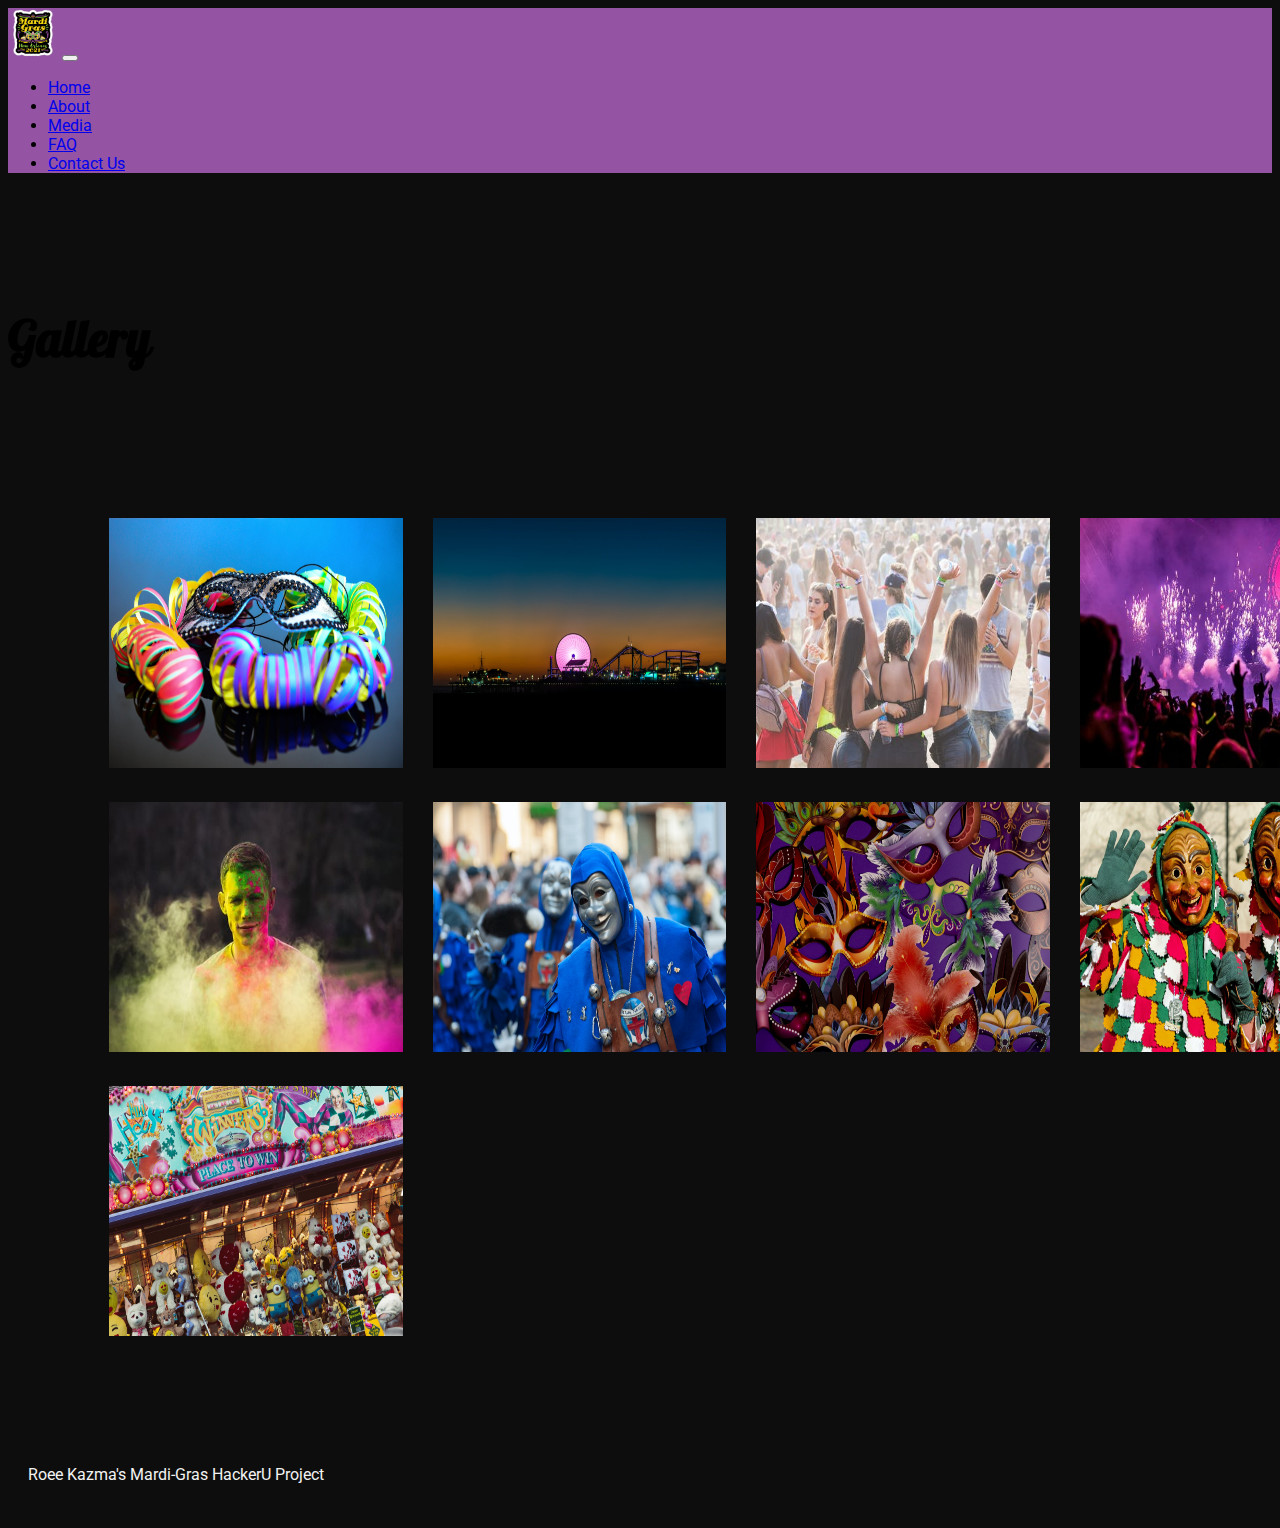
<file: media.html>
<!DOCTYPE html>
<html lang="en">
  <head>
    <meta charset="UTF-8" />
    <meta http-equiv="X-UA-Compatible" content="IE=edge" />
    <meta name="viewport" content="width=device-width, initial-scale=1.0" />
    <link
      href="https://cdn.jsdelivr.net/npm/bootstrap@5.1.3/dist/css/bootstrap.min.css"
      rel="stylesheet"
      integrity="sha384-1BmE4kWBq78iYhFldvKuhfTAU6auU8tT94WrHftjDbrCEXSU1oBoqyl2QvZ6jIW3"
      crossorigin="anonymous"
    />
    <script
      src="https://cdn.jsdelivr.net/npm/bootstrap@5.1.3/dist/js/bootstrap.bundle.min.js"
      integrity="sha384-ka7Sk0Gln4gmtz2MlQnikT1wXgYsOg+OMhuP+IlRH9sENBO0LRn5q+8nbTov4+1p"
      crossorigin="anonymous"
    ></script>
    <link rel="stylesheet" href="index.css" />
    <link rel="preconnect" href="https://fonts.googleapis.com" />
    <link rel="preconnect" href="https://fonts.gstatic.com" crossorigin />
    <link
      href="https://fonts.googleapis.com/css2?family=Pattaya&family=Roboto:ital,wght@1,100&display=swap"
      rel="stylesheet"
      />
      <style>
       body {
         background-color: #0D0D0D;
       }
  </style>
    <!-- lightbox imports -->
    <link rel="stylesheet" href="lightbox.css">
    <title>Mardi-Grass Project, Roee Kazma</title>
  </head>
  <body>
    <nav
      class="navbar navbar-expand-lg navbar-dark fixed-top"
      style="background-color: #9453a3"
    >
      <div class="container-fluid">
        <a class="navbar-brand" href="index.html">
          <img
            src="photos/general-cjQAi-2021.02.08.08.09.59-logo2021.png"
            alt=""
            width="50"
            height="50"
        /></a>
        <button
          class="navbar-toggler"
          type="button"
          data-bs-toggle="collapse"
          data-bs-target="#navbarSupportedContent"
          aria-controls="navbarSupportedContent"
          aria-expanded="false"
          aria-label="Toggle navigation"
        >
          <span class="navbar-toggler-icon"></span>
        </button>
        <div class="collapse navbar-collapse" id="navbarSupportedContent">
          <ul class="navbar-nav me-auto mb-2 mb-lg-0">
            <li class="nav-item">
              <a class="nav-link" aria-current="page" href="index.html">Home</a>
            </li>

            <li class="nav-item">
              <a class="nav-link" href="about.html">About</a>
            </li>

            <li class="nav-item">
              <a class="nav-link active" href="media.html">Media</a>
            </li>

            <li class="nav-item">
              <a class="nav-link" href="FAQ.html">FAQ</a>
            </li>

            <li class="nav-item">
              <a class="nav-link" href="contact.html">Contact Us</a>
            </li>
          </ul>
        </div>
      </div>
    </nav>

    <!-- Gallery -->
    <h1
    class="text-center text-primary"
    style="
      background-color: #0d0d0d;
      padding-top: 100px;
      padding-bottom: 20px;
    "
  >
    Gallery
  </h1>
  <div class="container">
    <div class="gallery">    
      <a href="photos/About1.jpeg" data-lightbox="Gallery" data-title="Image1">
        <img src="photos/About1.jpeg" >
      </a>

      <a href="photos/About2.jpeg" data-lightbox="Gallery" data-title="Image2">
        <img src="photos/About2.jpeg" >
      </a>

      <a href="photos/MediaSmall1.jpeg" data-lightbox="Gallery" data-title="Image3">
        <img src="photos/MediaSmall1.jpeg" >
      </a>

      <a href="photos/MediaSmall2.jpeg" data-lightbox="Gallery" data-title="Image4">
        <img src="photos/MediaSmall2.jpeg" >
      </a>

      <a href="photos/MediaSmall3.jpeg" data-lightbox="Gallery" data-title="Image5">
        <img src="photos/MediaSmall3.jpeg" >
      </a>

      <a href="photos/Slider1.jpeg" data-lightbox="Gallery" data-title="Image6">
        <img src="photos/Slider1.jpeg" >
      </a>

      <a href="photos/Slider2.jpeg" data-lightbox="Gallery" data-title="Image7">
        <img src="photos/Slider2.jpeg" >
      </a>

      <a href="photos/Slider3.jpeg" data-lightbox="Gallery" data-title="Image8">
        <img src="photos/Slider3.jpeg" >
      </a>

      <a href="photos/Slider4.jpeg" data-lightbox="Gallery" data-title="Image9">
        <img src="photos/Slider4.jpeg" >
      </a>
    </div>
  </div>
      
        <!-- FOOTER -->

        <footer class="main-footer" style="background-color: #0D0D0D; color: #F2F2F2; padding: 20px;">
            <div class="row">
              <div>
              <div class="col-sm">
                <p class="text-center">Roee Kazma's Mardi-Gras HackerU Project</p>
              </div>
            </div>
          </footer>
          
      <script src="lightbox-plus-jquery.js"></script>    
  </body>
</html>
</file>
<file: index.css>
h1 {
  font-family: "Pattaya", sans-serif;
  font-size: 50px;
}

* {
  font-family: "Roboto", sans-serif;
}

.container {
  width: 100%;
  min-height: 100vh;
  display: -webkit-box;
  display: -ms-flexbox;
  display: flex;
  -webkit-box-align: center;
      -ms-flex-align: center;
          align-items: center;
  -webkit-box-pack: center;
      -ms-flex-pack: center;
          justify-content: center;
  padding: 50px 8%;
}

.gallery {
  display: -ms-grid;
  display: grid;
  -ms-grid-columns: (minmax(250px, 1fr))[auto-fit];
      grid-template-columns: repeat(auto-fit, minmax(250px, 1fr));
  grid-gap: 30px;
}

.gallery img {
  width: 100%;
  min-height: 250px;
}
/*# sourceMappingURL=index.css.map */
</file>
